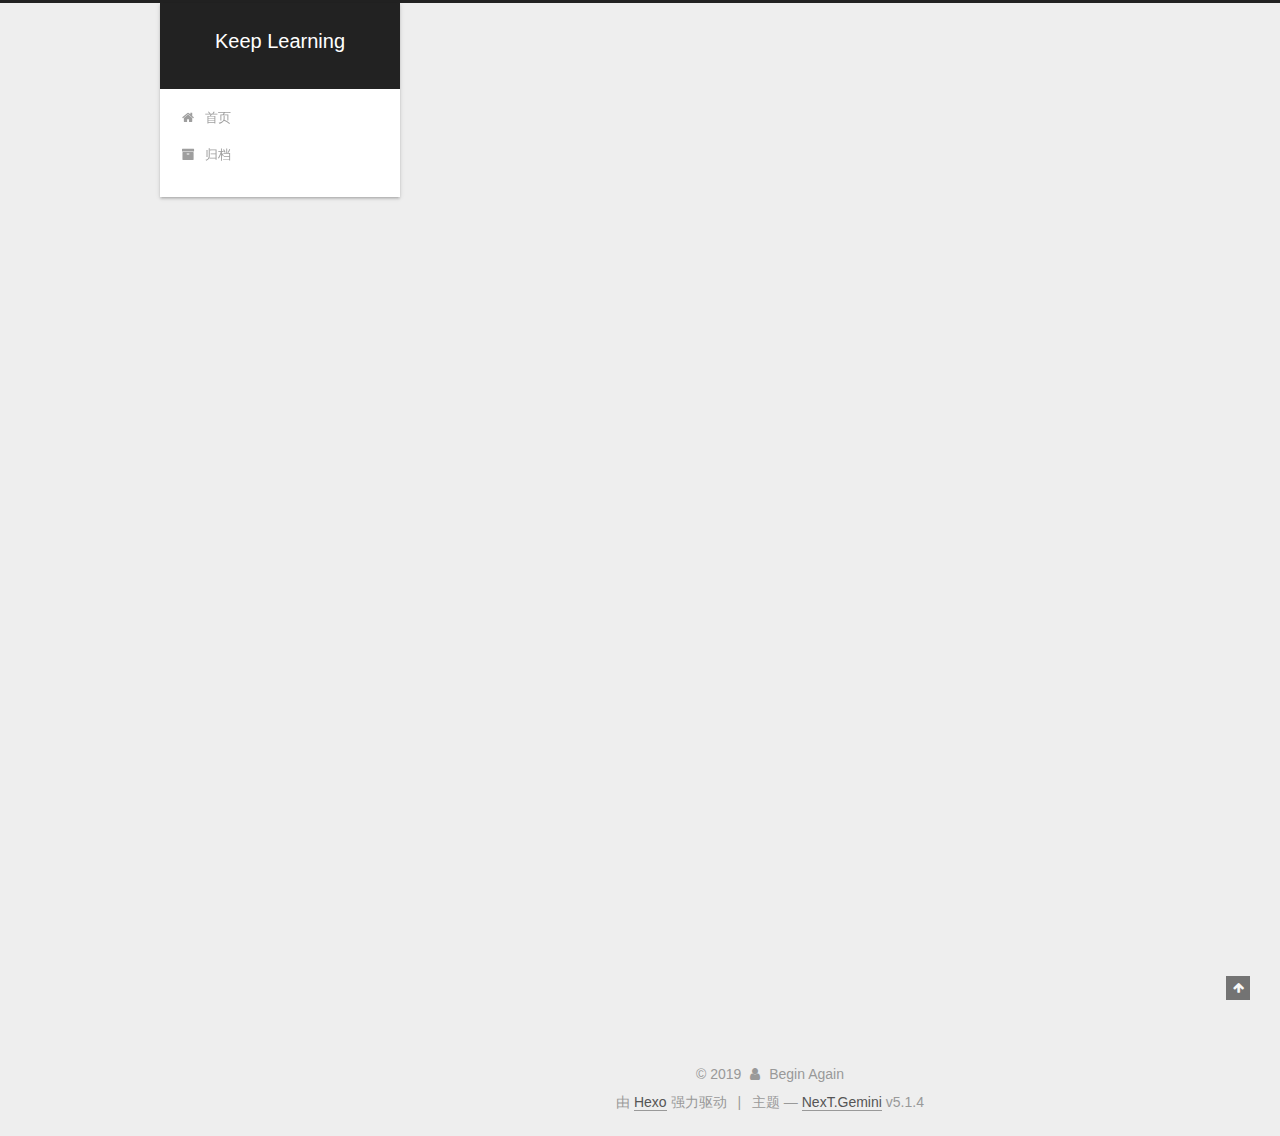
<file: index.html>
<!DOCTYPE html>



  


<html class="theme-next gemini use-motion" lang="zh-Hans">
<head><meta name="generator" content="Hexo 3.8.0">
  <meta charset="UTF-8">
<meta http-equiv="X-UA-Compatible" content="IE=edge">
<meta name="viewport" content="width=device-width, initial-scale=1, maximum-scale=1">
<meta name="theme-color" content="#222">









<meta http-equiv="Cache-Control" content="no-transform">
<meta http-equiv="Cache-Control" content="no-siteapp">
















  
  
  <link href="/lib/fancybox/source/jquery.fancybox.css?v=2.1.5" rel="stylesheet" type="text/css">







<link href="/lib/font-awesome/css/font-awesome.min.css?v=4.6.2" rel="stylesheet" type="text/css">

<link href="/css/main.css?v=5.1.4" rel="stylesheet" type="text/css">


  <link rel="apple-touch-icon" sizes="180x180" href="/images/apple-touch-icon-next.png?v=5.1.4">


  <link rel="icon" type="image/png" sizes="32x32" href="/images/favicon-32x32-next.png?v=5.1.4">


  <link rel="icon" type="image/png" sizes="16x16" href="/images/favicon-16x16-next.png?v=5.1.4">


  <link rel="mask-icon" href="/images/logo.svg?v=5.1.4" color="#222">





  <meta name="keywords" content="Hexo, NexT">










<meta name="keywords" content="Life, Art">
<meta property="og:type" content="website">
<meta property="og:title" content="Keep Learning">
<meta property="og:url" content="http://yoursite.com/index.html">
<meta property="og:site_name" content="Keep Learning">
<meta property="og:locale" content="zh-Hans">
<meta name="twitter:card" content="summary">
<meta name="twitter:title" content="Keep Learning">



<script type="text/javascript" id="hexo.configurations">
  var NexT = window.NexT || {};
  var CONFIG = {
    root: '/',
    scheme: 'Gemini',
    version: '5.1.4',
    sidebar: {"position":"left","display":"post","offset":12,"b2t":false,"scrollpercent":false,"onmobile":false},
    fancybox: true,
    tabs: true,
    motion: {"enable":true,"async":false,"transition":{"post_block":"fadeIn","post_header":"slideDownIn","post_body":"slideDownIn","coll_header":"slideLeftIn","sidebar":"slideUpIn"}},
    duoshuo: {
      userId: '0',
      author: '博主'
    },
    algolia: {
      applicationID: '',
      apiKey: '',
      indexName: '',
      hits: {"per_page":10},
      labels: {"input_placeholder":"Search for Posts","hits_empty":"We didn't find any results for the search: ${query}","hits_stats":"${hits} results found in ${time} ms"}
    }
  };
</script>



  <link rel="canonical" href="http://yoursite.com/">





  <title>Keep Learning</title>
  








</head>

<body itemscope itemtype="http://schema.org/WebPage" lang="zh-Hans">

  
  
    
  

  <div class="container sidebar-position-left 
  page-home">
    <div class="headband"></div>

    <header id="header" class="header" itemscope itemtype="http://schema.org/WPHeader">
      <div class="header-inner"><div class="site-brand-wrapper">
  <div class="site-meta ">
    

    <div class="custom-logo-site-title">
      <a href="/" class="brand" rel="start">
        <span class="logo-line-before"><i></i></span>
        <span class="site-title">Keep Learning</span>
        <span class="logo-line-after"><i></i></span>
      </a>
    </div>
      
        <p class="site-subtitle"></p>
      
  </div>

  <div class="site-nav-toggle">
    <button>
      <span class="btn-bar"></span>
      <span class="btn-bar"></span>
      <span class="btn-bar"></span>
    </button>
  </div>
</div>

<nav class="site-nav">
  

  
    <ul id="menu" class="menu">
      
        
        <li class="menu-item menu-item-home">
          <a href="/" rel="section">
            
              <i class="menu-item-icon fa fa-fw fa-home"></i> <br>
            
            首页
          </a>
        </li>
      
        
        <li class="menu-item menu-item-archives">
          <a href="/archives/" rel="section">
            
              <i class="menu-item-icon fa fa-fw fa-archive"></i> <br>
            
            归档
          </a>
        </li>
      

      
    </ul>
  

  
</nav>



 </div>
    </header>

    <main id="main" class="main">
      <div class="main-inner">
        <div class="content-wrap">
          <div id="content" class="content">
            
  <section id="posts" class="posts-expand">
    
      

  

  
  
  

  <article class="post post-type-normal" itemscope itemtype="http://schema.org/Article">
  
  
  
  <div class="post-block">
    <link itemprop="mainEntityOfPage" href="http://yoursite.com/2019/05/27/hello-world/">

    <span hidden itemprop="author" itemscope itemtype="http://schema.org/Person">
      <meta itemprop="name" content="Begin Again">
      <meta itemprop="description" content>
      <meta itemprop="image" content="/images/avatar.gif">
    </span>

    <span hidden itemprop="publisher" itemscope itemtype="http://schema.org/Organization">
      <meta itemprop="name" content="Keep Learning">
    </span>

    
      <header class="post-header">

        
        
          <h1 class="post-title" itemprop="name headline">
                
                <a class="post-title-link" href="/2019/05/27/hello-world/" itemprop="url">Hello World</a></h1>
        

        <div class="post-meta">
          <span class="post-time">
            
              <span class="post-meta-item-icon">
                <i class="fa fa-calendar-o"></i>
              </span>
              
                <span class="post-meta-item-text">发表于</span>
              
              <time title="创建于" itemprop="dateCreated datePublished" datetime="2019-05-27T12:15:58+08:00">
                2019-05-27
              </time>
            

            

            
          </span>

          

          
            
          

          
          

          

          

          

        </div>
      </header>
    

    
    
    
    <div class="post-body" itemprop="articleBody">

      
      

      
        
          
            <p>Welcome to <a href="https://hexo.io/" target="_blank" rel="noopener">Hexo</a>! This is your very first post. Check <a href="https://hexo.io/docs/" target="_blank" rel="noopener">documentation</a> for more info. If you get any problems when using Hexo, you can find the answer in <a href="https://hexo.io/docs/troubleshooting.html" target="_blank" rel="noopener">troubleshooting</a> or you can ask me on <a href="https://github.com/hexojs/hexo/issues" target="_blank" rel="noopener">GitHub</a>.</p>
<h2 id="Quick-Start"><a href="#Quick-Start" class="headerlink" title="Quick Start"></a>Quick Start</h2><h3 id="Create-a-new-post"><a href="#Create-a-new-post" class="headerlink" title="Create a new post"></a>Create a new post</h3><figure class="highlight bash"><table><tr><td class="gutter"><pre><span class="line">1</span><br></pre></td><td class="code"><pre><span class="line">$ hexo new <span class="string">"My New Post"</span></span><br></pre></td></tr></table></figure>
<p>More info: <a href="https://hexo.io/docs/writing.html" target="_blank" rel="noopener">Writing</a></p>
<h3 id="Run-server"><a href="#Run-server" class="headerlink" title="Run server"></a>Run server</h3><figure class="highlight bash"><table><tr><td class="gutter"><pre><span class="line">1</span><br></pre></td><td class="code"><pre><span class="line">$ hexo server</span><br></pre></td></tr></table></figure>
<p>More info: <a href="https://hexo.io/docs/server.html" target="_blank" rel="noopener">Server</a></p>
<h3 id="Generate-static-files"><a href="#Generate-static-files" class="headerlink" title="Generate static files"></a>Generate static files</h3><figure class="highlight bash"><table><tr><td class="gutter"><pre><span class="line">1</span><br></pre></td><td class="code"><pre><span class="line">$ hexo generate</span><br></pre></td></tr></table></figure>
<p>More info: <a href="https://hexo.io/docs/generating.html" target="_blank" rel="noopener">Generating</a></p>
<h3 id="Deploy-to-remote-sites"><a href="#Deploy-to-remote-sites" class="headerlink" title="Deploy to remote sites"></a>Deploy to remote sites</h3><figure class="highlight bash"><table><tr><td class="gutter"><pre><span class="line">1</span><br></pre></td><td class="code"><pre><span class="line">$ hexo deploy</span><br></pre></td></tr></table></figure>
<p>More info: <a href="https://hexo.io/docs/deployment.html" target="_blank" rel="noopener">Deployment</a></p>

          
        
      
    </div>
    
    
    

    

    

    

    <footer class="post-footer">
      

      

      

      
      
        <div class="post-eof"></div>
      
    </footer>
  </div>
  
  
  
  </article>


    
  </section>

  


          </div>
          


          

        </div>
        
          
  
  <div class="sidebar-toggle">
    <div class="sidebar-toggle-line-wrap">
      <span class="sidebar-toggle-line sidebar-toggle-line-first"></span>
      <span class="sidebar-toggle-line sidebar-toggle-line-middle"></span>
      <span class="sidebar-toggle-line sidebar-toggle-line-last"></span>
    </div>
  </div>

  <aside id="sidebar" class="sidebar">
    
    <div class="sidebar-inner">

      

      

      <section class="site-overview-wrap sidebar-panel sidebar-panel-active">
        <div class="site-overview">
          <div class="site-author motion-element" itemprop="author" itemscope itemtype="http://schema.org/Person">
            
              <p class="site-author-name" itemprop="name">Begin Again</p>
              <p class="site-description motion-element" itemprop="description"></p>
          </div>

          <nav class="site-state motion-element">

            
              <div class="site-state-item site-state-posts">
              
                <a href="/archives/">
              
                  <span class="site-state-item-count">1</span>
                  <span class="site-state-item-name">日志</span>
                </a>
              </div>
            

            

            

          </nav>

          

          

          
          

          
          

          

        </div>
      </section>

      

      

    </div>
  </aside>


        
      </div>
    </main>

    <footer id="footer" class="footer">
      <div class="footer-inner">
        <div class="copyright">&copy; <span itemprop="copyrightYear">2019</span>
  <span class="with-love">
    <i class="fa fa-user"></i>
  </span>
  <span class="author" itemprop="copyrightHolder">Begin Again</span>

  
</div>


  <div class="powered-by">由 <a class="theme-link" target="_blank" href="https://hexo.io">Hexo</a> 强力驱动</div>



  <span class="post-meta-divider">|</span>



  <div class="theme-info">主题 &mdash; <a class="theme-link" target="_blank" href="https://github.com/iissnan/hexo-theme-next">NexT.Gemini</a> v5.1.4</div>




        







        
      </div>
    </footer>

    
      <div class="back-to-top">
        <i class="fa fa-arrow-up"></i>
        
      </div>
    

    

  </div>

  

<script type="text/javascript">
  if (Object.prototype.toString.call(window.Promise) !== '[object Function]') {
    window.Promise = null;
  }
</script>









  












  
  
    <script type="text/javascript" src="/lib/jquery/index.js?v=2.1.3"></script>
  

  
  
    <script type="text/javascript" src="/lib/fastclick/lib/fastclick.min.js?v=1.0.6"></script>
  

  
  
    <script type="text/javascript" src="/lib/jquery_lazyload/jquery.lazyload.js?v=1.9.7"></script>
  

  
  
    <script type="text/javascript" src="/lib/velocity/velocity.min.js?v=1.2.1"></script>
  

  
  
    <script type="text/javascript" src="/lib/velocity/velocity.ui.min.js?v=1.2.1"></script>
  

  
  
    <script type="text/javascript" src="/lib/fancybox/source/jquery.fancybox.pack.js?v=2.1.5"></script>
  


  


  <script type="text/javascript" src="/js/src/utils.js?v=5.1.4"></script>

  <script type="text/javascript" src="/js/src/motion.js?v=5.1.4"></script>



  
  


  <script type="text/javascript" src="/js/src/affix.js?v=5.1.4"></script>

  <script type="text/javascript" src="/js/src/schemes/pisces.js?v=5.1.4"></script>



  

  


  <script type="text/javascript" src="/js/src/bootstrap.js?v=5.1.4"></script>



  


  




	





  





  












  





  

  

  

  
  

  

  

  

</body>
</html>
</file>
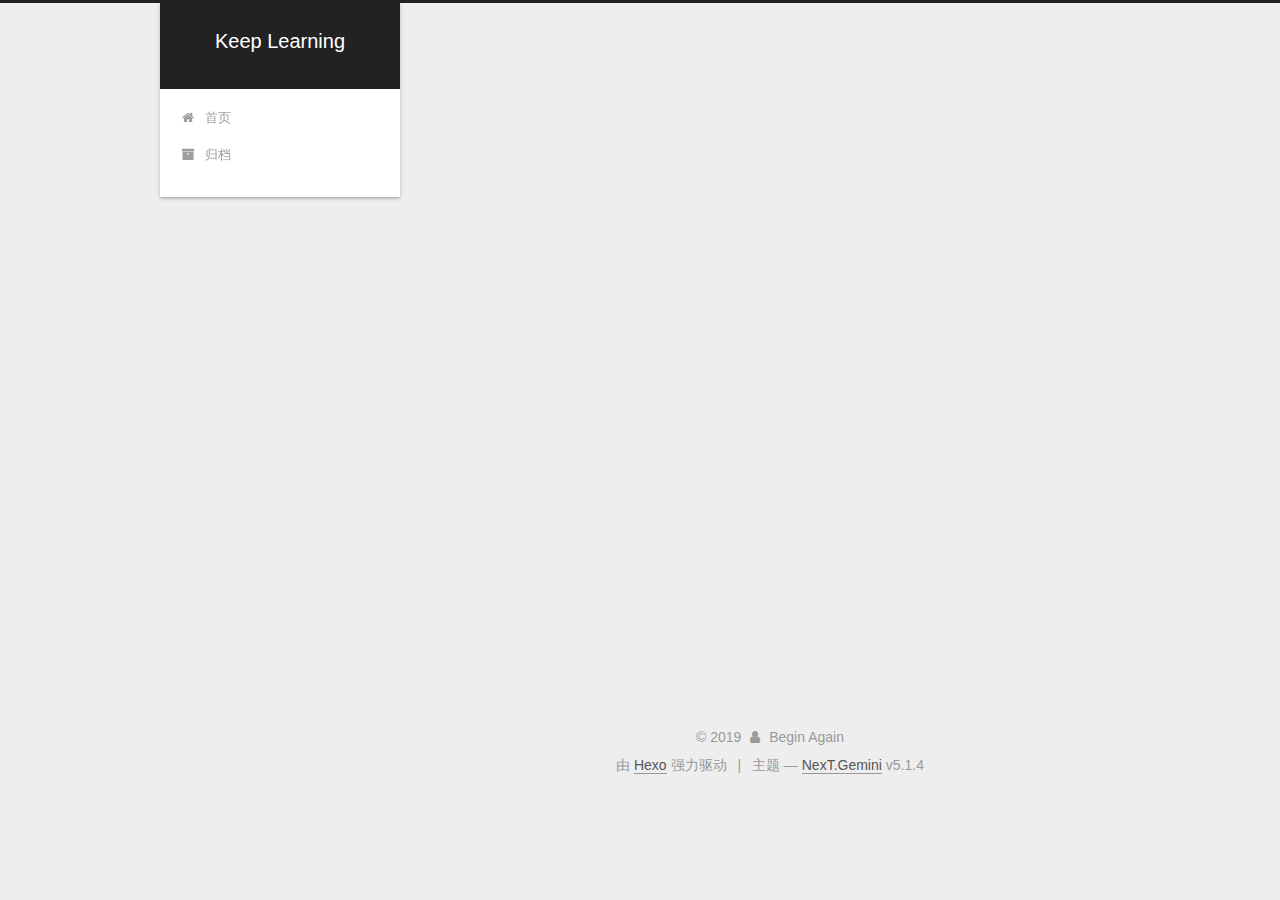
<file: archives/index.html>
<!DOCTYPE html>



  


<html class="theme-next gemini use-motion" lang="zh-Hans">
<head><meta name="generator" content="Hexo 3.8.0">
  <meta charset="UTF-8">
<meta http-equiv="X-UA-Compatible" content="IE=edge">
<meta name="viewport" content="width=device-width, initial-scale=1, maximum-scale=1">
<meta name="theme-color" content="#222">









<meta http-equiv="Cache-Control" content="no-transform">
<meta http-equiv="Cache-Control" content="no-siteapp">
















  
  
  <link href="/lib/fancybox/source/jquery.fancybox.css?v=2.1.5" rel="stylesheet" type="text/css">







<link href="/lib/font-awesome/css/font-awesome.min.css?v=4.6.2" rel="stylesheet" type="text/css">

<link href="/css/main.css?v=5.1.4" rel="stylesheet" type="text/css">


  <link rel="apple-touch-icon" sizes="180x180" href="/images/apple-touch-icon-next.png?v=5.1.4">


  <link rel="icon" type="image/png" sizes="32x32" href="/images/favicon-32x32-next.png?v=5.1.4">


  <link rel="icon" type="image/png" sizes="16x16" href="/images/favicon-16x16-next.png?v=5.1.4">


  <link rel="mask-icon" href="/images/logo.svg?v=5.1.4" color="#222">





  <meta name="keywords" content="Hexo, NexT">










<meta name="keywords" content="Life, Art">
<meta property="og:type" content="website">
<meta property="og:title" content="Keep Learning">
<meta property="og:url" content="http://yoursite.com/archives/index.html">
<meta property="og:site_name" content="Keep Learning">
<meta property="og:locale" content="zh-Hans">
<meta name="twitter:card" content="summary">
<meta name="twitter:title" content="Keep Learning">



<script type="text/javascript" id="hexo.configurations">
  var NexT = window.NexT || {};
  var CONFIG = {
    root: '/',
    scheme: 'Gemini',
    version: '5.1.4',
    sidebar: {"position":"left","display":"post","offset":12,"b2t":false,"scrollpercent":false,"onmobile":false},
    fancybox: true,
    tabs: true,
    motion: {"enable":true,"async":false,"transition":{"post_block":"fadeIn","post_header":"slideDownIn","post_body":"slideDownIn","coll_header":"slideLeftIn","sidebar":"slideUpIn"}},
    duoshuo: {
      userId: '0',
      author: '博主'
    },
    algolia: {
      applicationID: '',
      apiKey: '',
      indexName: '',
      hits: {"per_page":10},
      labels: {"input_placeholder":"Search for Posts","hits_empty":"We didn't find any results for the search: ${query}","hits_stats":"${hits} results found in ${time} ms"}
    }
  };
</script>



  <link rel="canonical" href="http://yoursite.com/archives/">





  <title>归档 | Keep Learning</title>
  








</head>

<body itemscope itemtype="http://schema.org/WebPage" lang="zh-Hans">

  
  
    
  

  <div class="container sidebar-position-left page-archive">
    <div class="headband"></div>

    <header id="header" class="header" itemscope itemtype="http://schema.org/WPHeader">
      <div class="header-inner"><div class="site-brand-wrapper">
  <div class="site-meta ">
    

    <div class="custom-logo-site-title">
      <a href="/" class="brand" rel="start">
        <span class="logo-line-before"><i></i></span>
        <span class="site-title">Keep Learning</span>
        <span class="logo-line-after"><i></i></span>
      </a>
    </div>
      
        <p class="site-subtitle"></p>
      
  </div>

  <div class="site-nav-toggle">
    <button>
      <span class="btn-bar"></span>
      <span class="btn-bar"></span>
      <span class="btn-bar"></span>
    </button>
  </div>
</div>

<nav class="site-nav">
  

  
    <ul id="menu" class="menu">
      
        
        <li class="menu-item menu-item-home">
          <a href="/" rel="section">
            
              <i class="menu-item-icon fa fa-fw fa-home"></i> <br>
            
            首页
          </a>
        </li>
      
        
        <li class="menu-item menu-item-archives">
          <a href="/archives/" rel="section">
            
              <i class="menu-item-icon fa fa-fw fa-archive"></i> <br>
            
            归档
          </a>
        </li>
      

      
    </ul>
  

  
</nav>



 </div>
    </header>

    <main id="main" class="main">
      <div class="main-inner">
        <div class="content-wrap">
          <div id="content" class="content">
            

  
  
  
  <div class="post-block archive">
    <div id="posts" class="posts-collapse">
      <span class="archive-move-on"></span>

      <span class="archive-page-counter">
        
        
        
          
        
        嗯..! 目前共计 1 篇日志。 继续努力。
      </span>

      

        
        
        

        
          
          <div class="collection-title">
            <h1 class="archive-year" id="archive-year-2019">2019</h1>
          </div>
        
        

        

  <article class="post post-type-normal" itemscope itemtype="http://schema.org/Article">
    <header class="post-header">

      <h2 class="post-title">
        
            <a class="post-title-link" href="/2019/05/27/hello-world/" itemprop="url">
              
                <span itemprop="name">Hello World</span>
              
            </a>
        
      </h2>

      <div class="post-meta">
        <time class="post-time" itemprop="dateCreated" datetime="2019-05-27T12:15:58+08:00" content="2019-05-27">
          05-27
        </time>
      </div>

    </header>
  </article>



      

    </div>
  </div>
  
  
  

  



          </div>
          


          

        </div>
        
          
  
  <div class="sidebar-toggle">
    <div class="sidebar-toggle-line-wrap">
      <span class="sidebar-toggle-line sidebar-toggle-line-first"></span>
      <span class="sidebar-toggle-line sidebar-toggle-line-middle"></span>
      <span class="sidebar-toggle-line sidebar-toggle-line-last"></span>
    </div>
  </div>

  <aside id="sidebar" class="sidebar">
    
    <div class="sidebar-inner">

      

      

      <section class="site-overview-wrap sidebar-panel sidebar-panel-active">
        <div class="site-overview">
          <div class="site-author motion-element" itemprop="author" itemscope itemtype="http://schema.org/Person">
            
              <p class="site-author-name" itemprop="name">Begin Again</p>
              <p class="site-description motion-element" itemprop="description"></p>
          </div>

          <nav class="site-state motion-element">

            
              <div class="site-state-item site-state-posts">
              
                <a href="/archives/">
              
                  <span class="site-state-item-count">1</span>
                  <span class="site-state-item-name">日志</span>
                </a>
              </div>
            

            

            

          </nav>

          

          

          
          

          
          

          

        </div>
      </section>

      

      

    </div>
  </aside>


        
      </div>
    </main>

    <footer id="footer" class="footer">
      <div class="footer-inner">
        <div class="copyright">&copy; <span itemprop="copyrightYear">2019</span>
  <span class="with-love">
    <i class="fa fa-user"></i>
  </span>
  <span class="author" itemprop="copyrightHolder">Begin Again</span>

  
</div>


  <div class="powered-by">由 <a class="theme-link" target="_blank" href="https://hexo.io">Hexo</a> 强力驱动</div>



  <span class="post-meta-divider">|</span>



  <div class="theme-info">主题 &mdash; <a class="theme-link" target="_blank" href="https://github.com/iissnan/hexo-theme-next">NexT.Gemini</a> v5.1.4</div>




        







        
      </div>
    </footer>

    
      <div class="back-to-top">
        <i class="fa fa-arrow-up"></i>
        
      </div>
    

    

  </div>

  

<script type="text/javascript">
  if (Object.prototype.toString.call(window.Promise) !== '[object Function]') {
    window.Promise = null;
  }
</script>









  












  
  
    <script type="text/javascript" src="/lib/jquery/index.js?v=2.1.3"></script>
  

  
  
    <script type="text/javascript" src="/lib/fastclick/lib/fastclick.min.js?v=1.0.6"></script>
  

  
  
    <script type="text/javascript" src="/lib/jquery_lazyload/jquery.lazyload.js?v=1.9.7"></script>
  

  
  
    <script type="text/javascript" src="/lib/velocity/velocity.min.js?v=1.2.1"></script>
  

  
  
    <script type="text/javascript" src="/lib/velocity/velocity.ui.min.js?v=1.2.1"></script>
  

  
  
    <script type="text/javascript" src="/lib/fancybox/source/jquery.fancybox.pack.js?v=2.1.5"></script>
  


  


  <script type="text/javascript" src="/js/src/utils.js?v=5.1.4"></script>

  <script type="text/javascript" src="/js/src/motion.js?v=5.1.4"></script>



  
  


  <script type="text/javascript" src="/js/src/affix.js?v=5.1.4"></script>

  <script type="text/javascript" src="/js/src/schemes/pisces.js?v=5.1.4"></script>



  

  


  <script type="text/javascript" src="/js/src/bootstrap.js?v=5.1.4"></script>



  


  




	





  





  












  





  

  

  

  
  

  

  

  

</body>
</html>
</file>
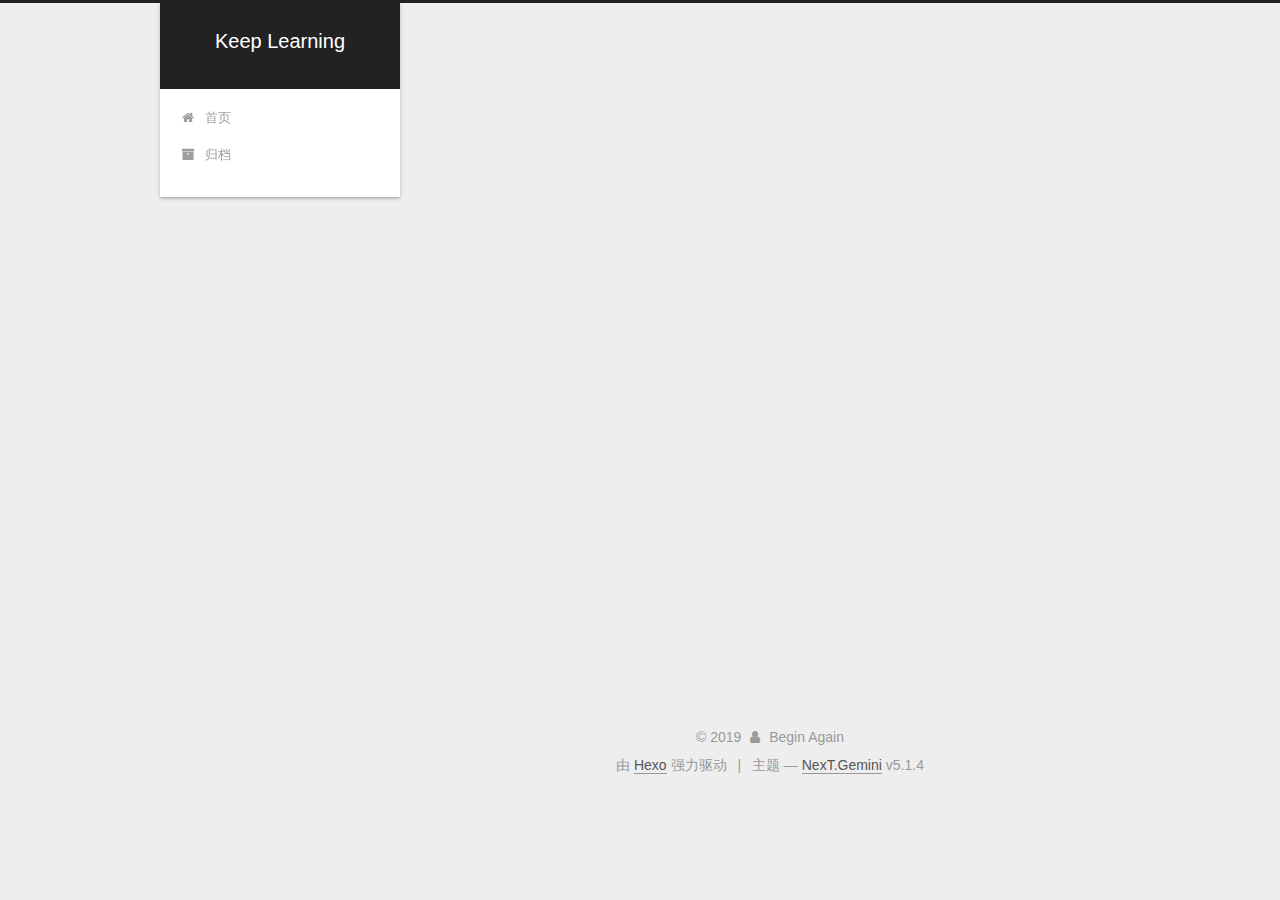
<file: archives/2019/index.html>
<!DOCTYPE html>



  


<html class="theme-next gemini use-motion" lang="zh-Hans">
<head><meta name="generator" content="Hexo 3.8.0">
  <meta charset="UTF-8">
<meta http-equiv="X-UA-Compatible" content="IE=edge">
<meta name="viewport" content="width=device-width, initial-scale=1, maximum-scale=1">
<meta name="theme-color" content="#222">









<meta http-equiv="Cache-Control" content="no-transform">
<meta http-equiv="Cache-Control" content="no-siteapp">
















  
  
  <link href="/lib/fancybox/source/jquery.fancybox.css?v=2.1.5" rel="stylesheet" type="text/css">







<link href="/lib/font-awesome/css/font-awesome.min.css?v=4.6.2" rel="stylesheet" type="text/css">

<link href="/css/main.css?v=5.1.4" rel="stylesheet" type="text/css">


  <link rel="apple-touch-icon" sizes="180x180" href="/images/apple-touch-icon-next.png?v=5.1.4">


  <link rel="icon" type="image/png" sizes="32x32" href="/images/favicon-32x32-next.png?v=5.1.4">


  <link rel="icon" type="image/png" sizes="16x16" href="/images/favicon-16x16-next.png?v=5.1.4">


  <link rel="mask-icon" href="/images/logo.svg?v=5.1.4" color="#222">





  <meta name="keywords" content="Hexo, NexT">










<meta name="keywords" content="Life, Art">
<meta property="og:type" content="website">
<meta property="og:title" content="Keep Learning">
<meta property="og:url" content="http://yoursite.com/archives/2019/index.html">
<meta property="og:site_name" content="Keep Learning">
<meta property="og:locale" content="zh-Hans">
<meta name="twitter:card" content="summary">
<meta name="twitter:title" content="Keep Learning">



<script type="text/javascript" id="hexo.configurations">
  var NexT = window.NexT || {};
  var CONFIG = {
    root: '/',
    scheme: 'Gemini',
    version: '5.1.4',
    sidebar: {"position":"left","display":"post","offset":12,"b2t":false,"scrollpercent":false,"onmobile":false},
    fancybox: true,
    tabs: true,
    motion: {"enable":true,"async":false,"transition":{"post_block":"fadeIn","post_header":"slideDownIn","post_body":"slideDownIn","coll_header":"slideLeftIn","sidebar":"slideUpIn"}},
    duoshuo: {
      userId: '0',
      author: '博主'
    },
    algolia: {
      applicationID: '',
      apiKey: '',
      indexName: '',
      hits: {"per_page":10},
      labels: {"input_placeholder":"Search for Posts","hits_empty":"We didn't find any results for the search: ${query}","hits_stats":"${hits} results found in ${time} ms"}
    }
  };
</script>



  <link rel="canonical" href="http://yoursite.com/archives/2019/">





  <title>归档 | Keep Learning</title>
  








</head>

<body itemscope itemtype="http://schema.org/WebPage" lang="zh-Hans">

  
  
    
  

  <div class="container sidebar-position-left page-archive">
    <div class="headband"></div>

    <header id="header" class="header" itemscope itemtype="http://schema.org/WPHeader">
      <div class="header-inner"><div class="site-brand-wrapper">
  <div class="site-meta ">
    

    <div class="custom-logo-site-title">
      <a href="/" class="brand" rel="start">
        <span class="logo-line-before"><i></i></span>
        <span class="site-title">Keep Learning</span>
        <span class="logo-line-after"><i></i></span>
      </a>
    </div>
      
        <p class="site-subtitle"></p>
      
  </div>

  <div class="site-nav-toggle">
    <button>
      <span class="btn-bar"></span>
      <span class="btn-bar"></span>
      <span class="btn-bar"></span>
    </button>
  </div>
</div>

<nav class="site-nav">
  

  
    <ul id="menu" class="menu">
      
        
        <li class="menu-item menu-item-home">
          <a href="/" rel="section">
            
              <i class="menu-item-icon fa fa-fw fa-home"></i> <br>
            
            首页
          </a>
        </li>
      
        
        <li class="menu-item menu-item-archives">
          <a href="/archives/" rel="section">
            
              <i class="menu-item-icon fa fa-fw fa-archive"></i> <br>
            
            归档
          </a>
        </li>
      

      
    </ul>
  

  
</nav>



 </div>
    </header>

    <main id="main" class="main">
      <div class="main-inner">
        <div class="content-wrap">
          <div id="content" class="content">
            

  
  
  
  <div class="post-block archive">
    <div id="posts" class="posts-collapse">
      <span class="archive-move-on"></span>

      <span class="archive-page-counter">
        
        
        
          
        
        嗯..! 目前共计 1 篇日志。 继续努力。
      </span>

      

        
        
        

        
          
          <div class="collection-title">
            <h1 class="archive-year" id="archive-year-2019">2019</h1>
          </div>
        
        

        

  <article class="post post-type-normal" itemscope itemtype="http://schema.org/Article">
    <header class="post-header">

      <h2 class="post-title">
        
            <a class="post-title-link" href="/2019/05/27/hello-world/" itemprop="url">
              
                <span itemprop="name">Hello World</span>
              
            </a>
        
      </h2>

      <div class="post-meta">
        <time class="post-time" itemprop="dateCreated" datetime="2019-05-27T12:15:58+08:00" content="2019-05-27">
          05-27
        </time>
      </div>

    </header>
  </article>



      

    </div>
  </div>
  
  
  

  



          </div>
          


          

        </div>
        
          
  
  <div class="sidebar-toggle">
    <div class="sidebar-toggle-line-wrap">
      <span class="sidebar-toggle-line sidebar-toggle-line-first"></span>
      <span class="sidebar-toggle-line sidebar-toggle-line-middle"></span>
      <span class="sidebar-toggle-line sidebar-toggle-line-last"></span>
    </div>
  </div>

  <aside id="sidebar" class="sidebar">
    
    <div class="sidebar-inner">

      

      

      <section class="site-overview-wrap sidebar-panel sidebar-panel-active">
        <div class="site-overview">
          <div class="site-author motion-element" itemprop="author" itemscope itemtype="http://schema.org/Person">
            
              <p class="site-author-name" itemprop="name">Begin Again</p>
              <p class="site-description motion-element" itemprop="description"></p>
          </div>

          <nav class="site-state motion-element">

            
              <div class="site-state-item site-state-posts">
              
                <a href="/archives/">
              
                  <span class="site-state-item-count">1</span>
                  <span class="site-state-item-name">日志</span>
                </a>
              </div>
            

            

            

          </nav>

          

          

          
          

          
          

          

        </div>
      </section>

      

      

    </div>
  </aside>


        
      </div>
    </main>

    <footer id="footer" class="footer">
      <div class="footer-inner">
        <div class="copyright">&copy; <span itemprop="copyrightYear">2019</span>
  <span class="with-love">
    <i class="fa fa-user"></i>
  </span>
  <span class="author" itemprop="copyrightHolder">Begin Again</span>

  
</div>


  <div class="powered-by">由 <a class="theme-link" target="_blank" href="https://hexo.io">Hexo</a> 强力驱动</div>



  <span class="post-meta-divider">|</span>



  <div class="theme-info">主题 &mdash; <a class="theme-link" target="_blank" href="https://github.com/iissnan/hexo-theme-next">NexT.Gemini</a> v5.1.4</div>




        







        
      </div>
    </footer>

    
      <div class="back-to-top">
        <i class="fa fa-arrow-up"></i>
        
      </div>
    

    

  </div>

  

<script type="text/javascript">
  if (Object.prototype.toString.call(window.Promise) !== '[object Function]') {
    window.Promise = null;
  }
</script>









  












  
  
    <script type="text/javascript" src="/lib/jquery/index.js?v=2.1.3"></script>
  

  
  
    <script type="text/javascript" src="/lib/fastclick/lib/fastclick.min.js?v=1.0.6"></script>
  

  
  
    <script type="text/javascript" src="/lib/jquery_lazyload/jquery.lazyload.js?v=1.9.7"></script>
  

  
  
    <script type="text/javascript" src="/lib/velocity/velocity.min.js?v=1.2.1"></script>
  

  
  
    <script type="text/javascript" src="/lib/velocity/velocity.ui.min.js?v=1.2.1"></script>
  

  
  
    <script type="text/javascript" src="/lib/fancybox/source/jquery.fancybox.pack.js?v=2.1.5"></script>
  


  


  <script type="text/javascript" src="/js/src/utils.js?v=5.1.4"></script>

  <script type="text/javascript" src="/js/src/motion.js?v=5.1.4"></script>



  
  


  <script type="text/javascript" src="/js/src/affix.js?v=5.1.4"></script>

  <script type="text/javascript" src="/js/src/schemes/pisces.js?v=5.1.4"></script>



  

  


  <script type="text/javascript" src="/js/src/bootstrap.js?v=5.1.4"></script>



  


  




	





  





  












  





  

  

  

  
  

  

  

  

</body>
</html>
</file>
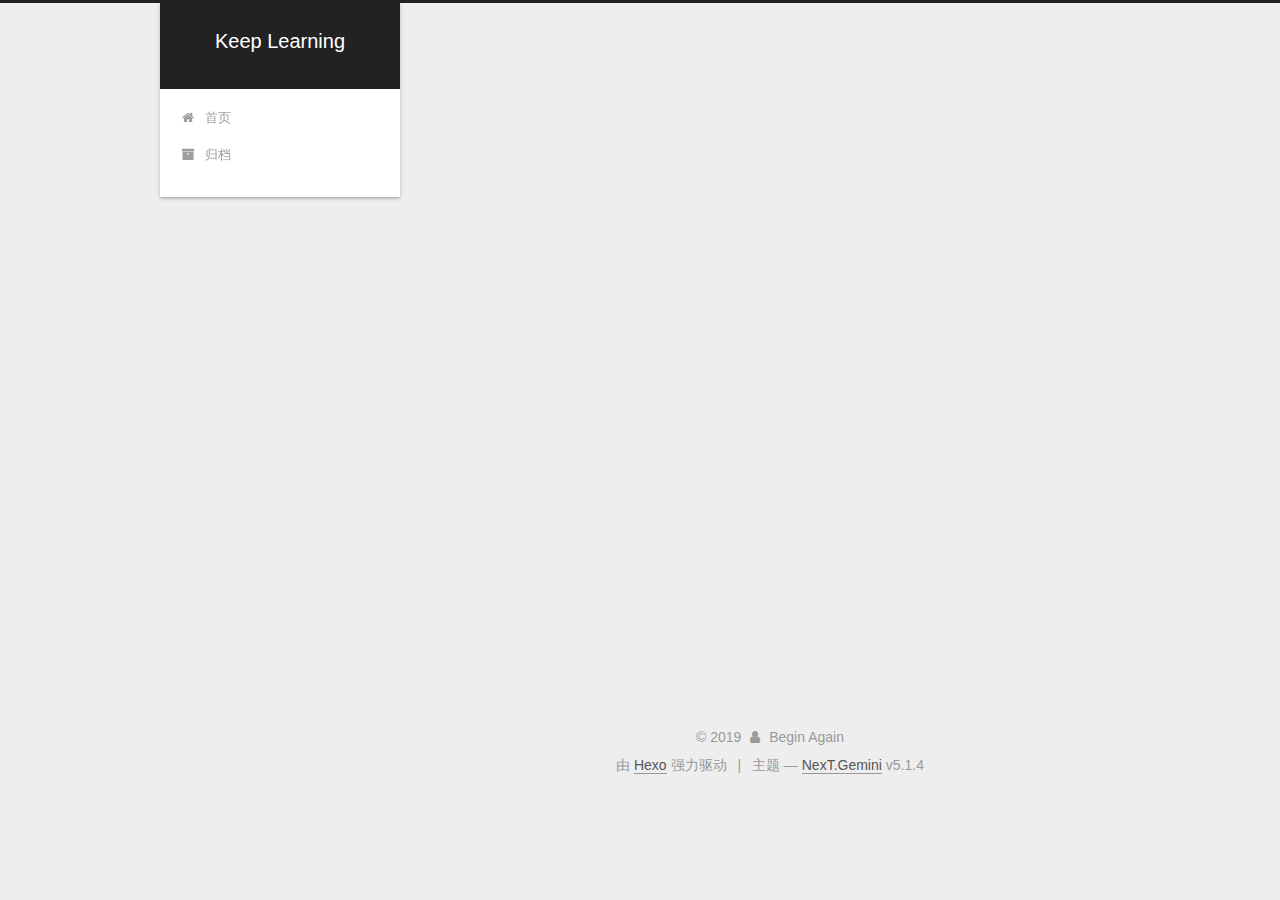
<file: archives/2019/05/index.html>
<!DOCTYPE html>



  


<html class="theme-next gemini use-motion" lang="zh-Hans">
<head><meta name="generator" content="Hexo 3.8.0">
  <meta charset="UTF-8">
<meta http-equiv="X-UA-Compatible" content="IE=edge">
<meta name="viewport" content="width=device-width, initial-scale=1, maximum-scale=1">
<meta name="theme-color" content="#222">









<meta http-equiv="Cache-Control" content="no-transform">
<meta http-equiv="Cache-Control" content="no-siteapp">
















  
  
  <link href="/lib/fancybox/source/jquery.fancybox.css?v=2.1.5" rel="stylesheet" type="text/css">







<link href="/lib/font-awesome/css/font-awesome.min.css?v=4.6.2" rel="stylesheet" type="text/css">

<link href="/css/main.css?v=5.1.4" rel="stylesheet" type="text/css">


  <link rel="apple-touch-icon" sizes="180x180" href="/images/apple-touch-icon-next.png?v=5.1.4">


  <link rel="icon" type="image/png" sizes="32x32" href="/images/favicon-32x32-next.png?v=5.1.4">


  <link rel="icon" type="image/png" sizes="16x16" href="/images/favicon-16x16-next.png?v=5.1.4">


  <link rel="mask-icon" href="/images/logo.svg?v=5.1.4" color="#222">





  <meta name="keywords" content="Hexo, NexT">










<meta name="keywords" content="Life, Art">
<meta property="og:type" content="website">
<meta property="og:title" content="Keep Learning">
<meta property="og:url" content="http://yoursite.com/archives/2019/05/index.html">
<meta property="og:site_name" content="Keep Learning">
<meta property="og:locale" content="zh-Hans">
<meta name="twitter:card" content="summary">
<meta name="twitter:title" content="Keep Learning">



<script type="text/javascript" id="hexo.configurations">
  var NexT = window.NexT || {};
  var CONFIG = {
    root: '/',
    scheme: 'Gemini',
    version: '5.1.4',
    sidebar: {"position":"left","display":"post","offset":12,"b2t":false,"scrollpercent":false,"onmobile":false},
    fancybox: true,
    tabs: true,
    motion: {"enable":true,"async":false,"transition":{"post_block":"fadeIn","post_header":"slideDownIn","post_body":"slideDownIn","coll_header":"slideLeftIn","sidebar":"slideUpIn"}},
    duoshuo: {
      userId: '0',
      author: '博主'
    },
    algolia: {
      applicationID: '',
      apiKey: '',
      indexName: '',
      hits: {"per_page":10},
      labels: {"input_placeholder":"Search for Posts","hits_empty":"We didn't find any results for the search: ${query}","hits_stats":"${hits} results found in ${time} ms"}
    }
  };
</script>



  <link rel="canonical" href="http://yoursite.com/archives/2019/05/">





  <title>归档 | Keep Learning</title>
  








</head>

<body itemscope itemtype="http://schema.org/WebPage" lang="zh-Hans">

  
  
    
  

  <div class="container sidebar-position-left page-archive">
    <div class="headband"></div>

    <header id="header" class="header" itemscope itemtype="http://schema.org/WPHeader">
      <div class="header-inner"><div class="site-brand-wrapper">
  <div class="site-meta ">
    

    <div class="custom-logo-site-title">
      <a href="/" class="brand" rel="start">
        <span class="logo-line-before"><i></i></span>
        <span class="site-title">Keep Learning</span>
        <span class="logo-line-after"><i></i></span>
      </a>
    </div>
      
        <p class="site-subtitle"></p>
      
  </div>

  <div class="site-nav-toggle">
    <button>
      <span class="btn-bar"></span>
      <span class="btn-bar"></span>
      <span class="btn-bar"></span>
    </button>
  </div>
</div>

<nav class="site-nav">
  

  
    <ul id="menu" class="menu">
      
        
        <li class="menu-item menu-item-home">
          <a href="/" rel="section">
            
              <i class="menu-item-icon fa fa-fw fa-home"></i> <br>
            
            首页
          </a>
        </li>
      
        
        <li class="menu-item menu-item-archives">
          <a href="/archives/" rel="section">
            
              <i class="menu-item-icon fa fa-fw fa-archive"></i> <br>
            
            归档
          </a>
        </li>
      

      
    </ul>
  

  
</nav>



 </div>
    </header>

    <main id="main" class="main">
      <div class="main-inner">
        <div class="content-wrap">
          <div id="content" class="content">
            

  
  
  
  <div class="post-block archive">
    <div id="posts" class="posts-collapse">
      <span class="archive-move-on"></span>

      <span class="archive-page-counter">
        
        
        
          
        
        嗯..! 目前共计 1 篇日志。 继续努力。
      </span>

      

        
        
        

        
          
          <div class="collection-title">
            <h1 class="archive-year" id="archive-year-2019">2019</h1>
          </div>
        
        

        

  <article class="post post-type-normal" itemscope itemtype="http://schema.org/Article">
    <header class="post-header">

      <h2 class="post-title">
        
            <a class="post-title-link" href="/2019/05/27/hello-world/" itemprop="url">
              
                <span itemprop="name">Hello World</span>
              
            </a>
        
      </h2>

      <div class="post-meta">
        <time class="post-time" itemprop="dateCreated" datetime="2019-05-27T12:15:58+08:00" content="2019-05-27">
          05-27
        </time>
      </div>

    </header>
  </article>



      

    </div>
  </div>
  
  
  

  



          </div>
          


          

        </div>
        
          
  
  <div class="sidebar-toggle">
    <div class="sidebar-toggle-line-wrap">
      <span class="sidebar-toggle-line sidebar-toggle-line-first"></span>
      <span class="sidebar-toggle-line sidebar-toggle-line-middle"></span>
      <span class="sidebar-toggle-line sidebar-toggle-line-last"></span>
    </div>
  </div>

  <aside id="sidebar" class="sidebar">
    
    <div class="sidebar-inner">

      

      

      <section class="site-overview-wrap sidebar-panel sidebar-panel-active">
        <div class="site-overview">
          <div class="site-author motion-element" itemprop="author" itemscope itemtype="http://schema.org/Person">
            
              <p class="site-author-name" itemprop="name">Begin Again</p>
              <p class="site-description motion-element" itemprop="description"></p>
          </div>

          <nav class="site-state motion-element">

            
              <div class="site-state-item site-state-posts">
              
                <a href="/archives/">
              
                  <span class="site-state-item-count">1</span>
                  <span class="site-state-item-name">日志</span>
                </a>
              </div>
            

            

            

          </nav>

          

          

          
          

          
          

          

        </div>
      </section>

      

      

    </div>
  </aside>


        
      </div>
    </main>

    <footer id="footer" class="footer">
      <div class="footer-inner">
        <div class="copyright">&copy; <span itemprop="copyrightYear">2019</span>
  <span class="with-love">
    <i class="fa fa-user"></i>
  </span>
  <span class="author" itemprop="copyrightHolder">Begin Again</span>

  
</div>


  <div class="powered-by">由 <a class="theme-link" target="_blank" href="https://hexo.io">Hexo</a> 强力驱动</div>



  <span class="post-meta-divider">|</span>



  <div class="theme-info">主题 &mdash; <a class="theme-link" target="_blank" href="https://github.com/iissnan/hexo-theme-next">NexT.Gemini</a> v5.1.4</div>




        







        
      </div>
    </footer>

    
      <div class="back-to-top">
        <i class="fa fa-arrow-up"></i>
        
      </div>
    

    

  </div>

  

<script type="text/javascript">
  if (Object.prototype.toString.call(window.Promise) !== '[object Function]') {
    window.Promise = null;
  }
</script>









  












  
  
    <script type="text/javascript" src="/lib/jquery/index.js?v=2.1.3"></script>
  

  
  
    <script type="text/javascript" src="/lib/fastclick/lib/fastclick.min.js?v=1.0.6"></script>
  

  
  
    <script type="text/javascript" src="/lib/jquery_lazyload/jquery.lazyload.js?v=1.9.7"></script>
  

  
  
    <script type="text/javascript" src="/lib/velocity/velocity.min.js?v=1.2.1"></script>
  

  
  
    <script type="text/javascript" src="/lib/velocity/velocity.ui.min.js?v=1.2.1"></script>
  

  
  
    <script type="text/javascript" src="/lib/fancybox/source/jquery.fancybox.pack.js?v=2.1.5"></script>
  


  


  <script type="text/javascript" src="/js/src/utils.js?v=5.1.4"></script>

  <script type="text/javascript" src="/js/src/motion.js?v=5.1.4"></script>



  
  


  <script type="text/javascript" src="/js/src/affix.js?v=5.1.4"></script>

  <script type="text/javascript" src="/js/src/schemes/pisces.js?v=5.1.4"></script>



  

  


  <script type="text/javascript" src="/js/src/bootstrap.js?v=5.1.4"></script>



  


  




	





  





  












  





  

  

  

  
  

  

  

  

</body>
</html>
</file>
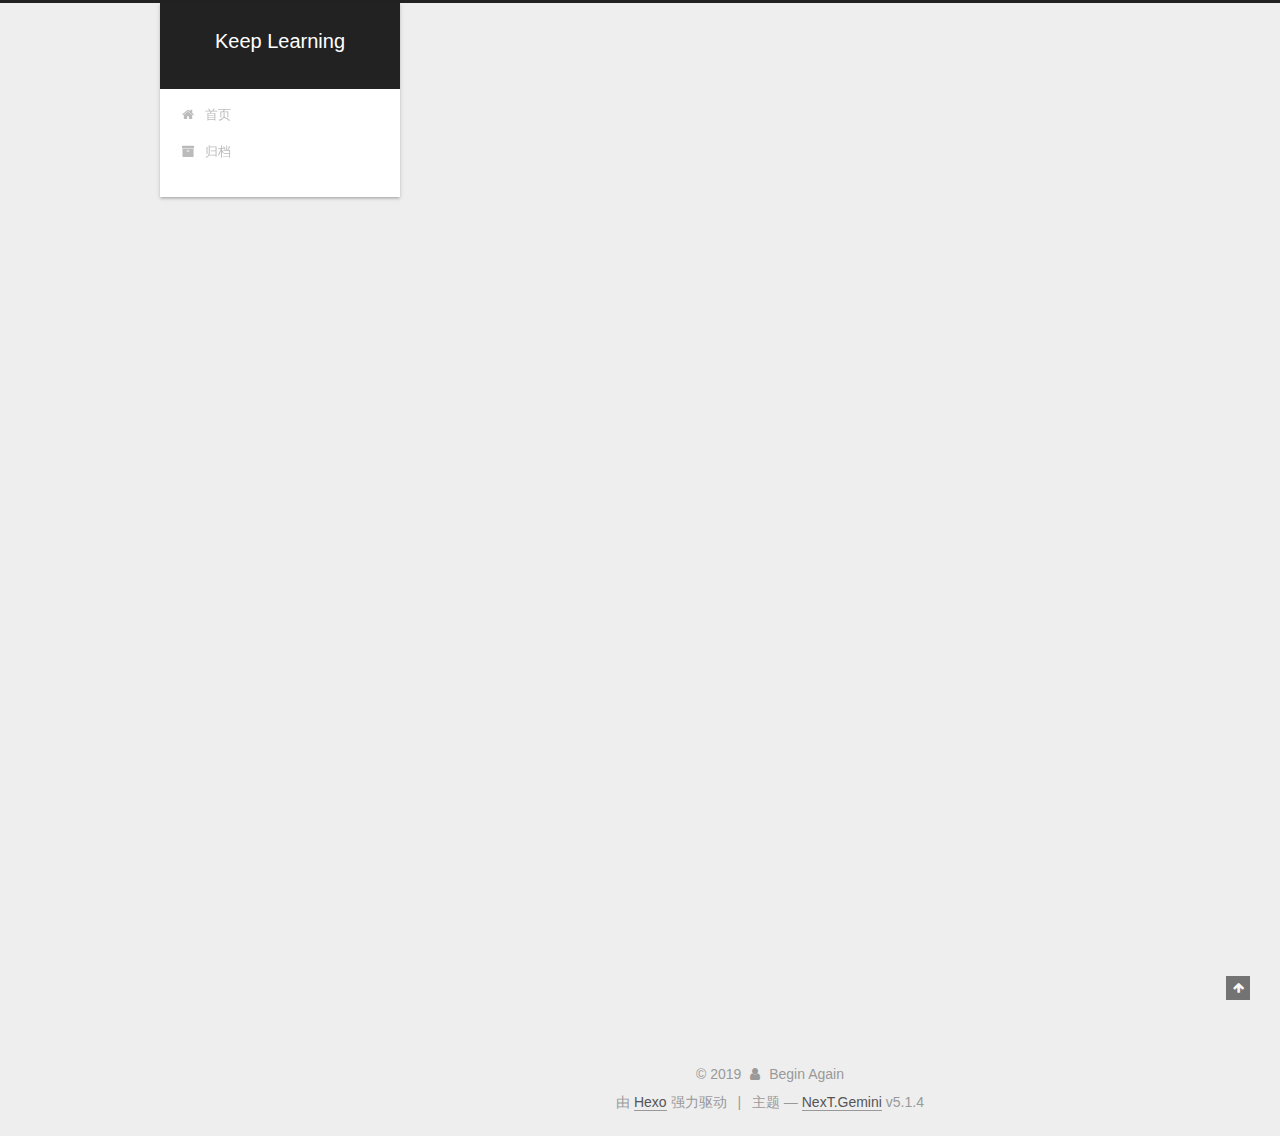
<file: 2019/05/27/hello-world/index.html>
<!DOCTYPE html>



  


<html class="theme-next gemini use-motion" lang="zh-Hans">
<head><meta name="generator" content="Hexo 3.8.0">
  <meta charset="UTF-8">
<meta http-equiv="X-UA-Compatible" content="IE=edge">
<meta name="viewport" content="width=device-width, initial-scale=1, maximum-scale=1">
<meta name="theme-color" content="#222">









<meta http-equiv="Cache-Control" content="no-transform">
<meta http-equiv="Cache-Control" content="no-siteapp">
















  
  
  <link href="/lib/fancybox/source/jquery.fancybox.css?v=2.1.5" rel="stylesheet" type="text/css">







<link href="/lib/font-awesome/css/font-awesome.min.css?v=4.6.2" rel="stylesheet" type="text/css">

<link href="/css/main.css?v=5.1.4" rel="stylesheet" type="text/css">


  <link rel="apple-touch-icon" sizes="180x180" href="/images/apple-touch-icon-next.png?v=5.1.4">


  <link rel="icon" type="image/png" sizes="32x32" href="/images/favicon-32x32-next.png?v=5.1.4">


  <link rel="icon" type="image/png" sizes="16x16" href="/images/favicon-16x16-next.png?v=5.1.4">


  <link rel="mask-icon" href="/images/logo.svg?v=5.1.4" color="#222">





  <meta name="keywords" content="Hexo, NexT">










<meta name="description" content="Welcome to Hexo! This is your very first post. Check documentation for more info. If you get any problems when using Hexo, you can find the answer in troubleshooting or you can ask me on GitHub. Quick">
<meta name="keywords" content="Life, Art">
<meta property="og:type" content="article">
<meta property="og:title" content="Hello World">
<meta property="og:url" content="http://yoursite.com/2019/05/27/hello-world/index.html">
<meta property="og:site_name" content="Keep Learning">
<meta property="og:description" content="Welcome to Hexo! This is your very first post. Check documentation for more info. If you get any problems when using Hexo, you can find the answer in troubleshooting or you can ask me on GitHub. Quick">
<meta property="og:locale" content="zh-Hans">
<meta property="og:updated_time" content="2019-05-27T04:15:58.368Z">
<meta name="twitter:card" content="summary">
<meta name="twitter:title" content="Hello World">
<meta name="twitter:description" content="Welcome to Hexo! This is your very first post. Check documentation for more info. If you get any problems when using Hexo, you can find the answer in troubleshooting or you can ask me on GitHub. Quick">



<script type="text/javascript" id="hexo.configurations">
  var NexT = window.NexT || {};
  var CONFIG = {
    root: '/',
    scheme: 'Gemini',
    version: '5.1.4',
    sidebar: {"position":"left","display":"post","offset":12,"b2t":false,"scrollpercent":false,"onmobile":false},
    fancybox: true,
    tabs: true,
    motion: {"enable":true,"async":false,"transition":{"post_block":"fadeIn","post_header":"slideDownIn","post_body":"slideDownIn","coll_header":"slideLeftIn","sidebar":"slideUpIn"}},
    duoshuo: {
      userId: '0',
      author: '博主'
    },
    algolia: {
      applicationID: '',
      apiKey: '',
      indexName: '',
      hits: {"per_page":10},
      labels: {"input_placeholder":"Search for Posts","hits_empty":"We didn't find any results for the search: ${query}","hits_stats":"${hits} results found in ${time} ms"}
    }
  };
</script>



  <link rel="canonical" href="http://yoursite.com/2019/05/27/hello-world/">





  <title>Hello World | Keep Learning</title>
  








</head>

<body itemscope itemtype="http://schema.org/WebPage" lang="zh-Hans">

  
  
    
  

  <div class="container sidebar-position-left page-post-detail">
    <div class="headband"></div>

    <header id="header" class="header" itemscope itemtype="http://schema.org/WPHeader">
      <div class="header-inner"><div class="site-brand-wrapper">
  <div class="site-meta ">
    

    <div class="custom-logo-site-title">
      <a href="/" class="brand" rel="start">
        <span class="logo-line-before"><i></i></span>
        <span class="site-title">Keep Learning</span>
        <span class="logo-line-after"><i></i></span>
      </a>
    </div>
      
        <p class="site-subtitle"></p>
      
  </div>

  <div class="site-nav-toggle">
    <button>
      <span class="btn-bar"></span>
      <span class="btn-bar"></span>
      <span class="btn-bar"></span>
    </button>
  </div>
</div>

<nav class="site-nav">
  

  
    <ul id="menu" class="menu">
      
        
        <li class="menu-item menu-item-home">
          <a href="/" rel="section">
            
              <i class="menu-item-icon fa fa-fw fa-home"></i> <br>
            
            首页
          </a>
        </li>
      
        
        <li class="menu-item menu-item-archives">
          <a href="/archives/" rel="section">
            
              <i class="menu-item-icon fa fa-fw fa-archive"></i> <br>
            
            归档
          </a>
        </li>
      

      
    </ul>
  

  
</nav>



 </div>
    </header>

    <main id="main" class="main">
      <div class="main-inner">
        <div class="content-wrap">
          <div id="content" class="content">
            

  <div id="posts" class="posts-expand">
    

  

  
  
  

  <article class="post post-type-normal" itemscope itemtype="http://schema.org/Article">
  
  
  
  <div class="post-block">
    <link itemprop="mainEntityOfPage" href="http://yoursite.com/2019/05/27/hello-world/">

    <span hidden itemprop="author" itemscope itemtype="http://schema.org/Person">
      <meta itemprop="name" content="Begin Again">
      <meta itemprop="description" content>
      <meta itemprop="image" content="/images/avatar.gif">
    </span>

    <span hidden itemprop="publisher" itemscope itemtype="http://schema.org/Organization">
      <meta itemprop="name" content="Keep Learning">
    </span>

    
      <header class="post-header">

        
        
          <h1 class="post-title" itemprop="name headline">Hello World</h1>
        

        <div class="post-meta">
          <span class="post-time">
            
              <span class="post-meta-item-icon">
                <i class="fa fa-calendar-o"></i>
              </span>
              
                <span class="post-meta-item-text">发表于</span>
              
              <time title="创建于" itemprop="dateCreated datePublished" datetime="2019-05-27T12:15:58+08:00">
                2019-05-27
              </time>
            

            

            
          </span>

          

          
            
          

          
          

          

          

          

        </div>
      </header>
    

    
    
    
    <div class="post-body" itemprop="articleBody">

      
      

      
        <p>Welcome to <a href="https://hexo.io/" target="_blank" rel="noopener">Hexo</a>! This is your very first post. Check <a href="https://hexo.io/docs/" target="_blank" rel="noopener">documentation</a> for more info. If you get any problems when using Hexo, you can find the answer in <a href="https://hexo.io/docs/troubleshooting.html" target="_blank" rel="noopener">troubleshooting</a> or you can ask me on <a href="https://github.com/hexojs/hexo/issues" target="_blank" rel="noopener">GitHub</a>.</p>
<h2 id="Quick-Start"><a href="#Quick-Start" class="headerlink" title="Quick Start"></a>Quick Start</h2><h3 id="Create-a-new-post"><a href="#Create-a-new-post" class="headerlink" title="Create a new post"></a>Create a new post</h3><figure class="highlight bash"><table><tr><td class="gutter"><pre><span class="line">1</span><br></pre></td><td class="code"><pre><span class="line">$ hexo new <span class="string">"My New Post"</span></span><br></pre></td></tr></table></figure>
<p>More info: <a href="https://hexo.io/docs/writing.html" target="_blank" rel="noopener">Writing</a></p>
<h3 id="Run-server"><a href="#Run-server" class="headerlink" title="Run server"></a>Run server</h3><figure class="highlight bash"><table><tr><td class="gutter"><pre><span class="line">1</span><br></pre></td><td class="code"><pre><span class="line">$ hexo server</span><br></pre></td></tr></table></figure>
<p>More info: <a href="https://hexo.io/docs/server.html" target="_blank" rel="noopener">Server</a></p>
<h3 id="Generate-static-files"><a href="#Generate-static-files" class="headerlink" title="Generate static files"></a>Generate static files</h3><figure class="highlight bash"><table><tr><td class="gutter"><pre><span class="line">1</span><br></pre></td><td class="code"><pre><span class="line">$ hexo generate</span><br></pre></td></tr></table></figure>
<p>More info: <a href="https://hexo.io/docs/generating.html" target="_blank" rel="noopener">Generating</a></p>
<h3 id="Deploy-to-remote-sites"><a href="#Deploy-to-remote-sites" class="headerlink" title="Deploy to remote sites"></a>Deploy to remote sites</h3><figure class="highlight bash"><table><tr><td class="gutter"><pre><span class="line">1</span><br></pre></td><td class="code"><pre><span class="line">$ hexo deploy</span><br></pre></td></tr></table></figure>
<p>More info: <a href="https://hexo.io/docs/deployment.html" target="_blank" rel="noopener">Deployment</a></p>

      
    </div>
    
    
    

    

    

    

    <footer class="post-footer">
      

      
      
      

      

      
      
    </footer>
  </div>
  
  
  
  </article>



    <div class="post-spread">
      
    </div>
  </div>


          </div>
          


          

  



        </div>
        
          
  
  <div class="sidebar-toggle">
    <div class="sidebar-toggle-line-wrap">
      <span class="sidebar-toggle-line sidebar-toggle-line-first"></span>
      <span class="sidebar-toggle-line sidebar-toggle-line-middle"></span>
      <span class="sidebar-toggle-line sidebar-toggle-line-last"></span>
    </div>
  </div>

  <aside id="sidebar" class="sidebar">
    
    <div class="sidebar-inner">

      

      
        <ul class="sidebar-nav motion-element">
          <li class="sidebar-nav-toc sidebar-nav-active" data-target="post-toc-wrap">
            文章目录
          </li>
          <li class="sidebar-nav-overview" data-target="site-overview-wrap">
            站点概览
          </li>
        </ul>
      

      <section class="site-overview-wrap sidebar-panel">
        <div class="site-overview">
          <div class="site-author motion-element" itemprop="author" itemscope itemtype="http://schema.org/Person">
            
              <p class="site-author-name" itemprop="name">Begin Again</p>
              <p class="site-description motion-element" itemprop="description"></p>
          </div>

          <nav class="site-state motion-element">

            
              <div class="site-state-item site-state-posts">
              
                <a href="/archives/">
              
                  <span class="site-state-item-count">1</span>
                  <span class="site-state-item-name">日志</span>
                </a>
              </div>
            

            

            

          </nav>

          

          

          
          

          
          

          

        </div>
      </section>

      
      <!--noindex-->
        <section class="post-toc-wrap motion-element sidebar-panel sidebar-panel-active">
          <div class="post-toc">

            
              
            

            
              <div class="post-toc-content"><ol class="nav"><li class="nav-item nav-level-2"><a class="nav-link" href="#Quick-Start"><span class="nav-number">1.</span> <span class="nav-text">Quick Start</span></a><ol class="nav-child"><li class="nav-item nav-level-3"><a class="nav-link" href="#Create-a-new-post"><span class="nav-number">1.1.</span> <span class="nav-text">Create a new post</span></a></li><li class="nav-item nav-level-3"><a class="nav-link" href="#Run-server"><span class="nav-number">1.2.</span> <span class="nav-text">Run server</span></a></li><li class="nav-item nav-level-3"><a class="nav-link" href="#Generate-static-files"><span class="nav-number">1.3.</span> <span class="nav-text">Generate static files</span></a></li><li class="nav-item nav-level-3"><a class="nav-link" href="#Deploy-to-remote-sites"><span class="nav-number">1.4.</span> <span class="nav-text">Deploy to remote sites</span></a></li></ol></li></ol></div>
            

          </div>
        </section>
      <!--/noindex-->
      

      

    </div>
  </aside>


        
      </div>
    </main>

    <footer id="footer" class="footer">
      <div class="footer-inner">
        <div class="copyright">&copy; <span itemprop="copyrightYear">2019</span>
  <span class="with-love">
    <i class="fa fa-user"></i>
  </span>
  <span class="author" itemprop="copyrightHolder">Begin Again</span>

  
</div>


  <div class="powered-by">由 <a class="theme-link" target="_blank" href="https://hexo.io">Hexo</a> 强力驱动</div>



  <span class="post-meta-divider">|</span>



  <div class="theme-info">主题 &mdash; <a class="theme-link" target="_blank" href="https://github.com/iissnan/hexo-theme-next">NexT.Gemini</a> v5.1.4</div>




        







        
      </div>
    </footer>

    
      <div class="back-to-top">
        <i class="fa fa-arrow-up"></i>
        
      </div>
    

    

  </div>

  

<script type="text/javascript">
  if (Object.prototype.toString.call(window.Promise) !== '[object Function]') {
    window.Promise = null;
  }
</script>









  












  
  
    <script type="text/javascript" src="/lib/jquery/index.js?v=2.1.3"></script>
  

  
  
    <script type="text/javascript" src="/lib/fastclick/lib/fastclick.min.js?v=1.0.6"></script>
  

  
  
    <script type="text/javascript" src="/lib/jquery_lazyload/jquery.lazyload.js?v=1.9.7"></script>
  

  
  
    <script type="text/javascript" src="/lib/velocity/velocity.min.js?v=1.2.1"></script>
  

  
  
    <script type="text/javascript" src="/lib/velocity/velocity.ui.min.js?v=1.2.1"></script>
  

  
  
    <script type="text/javascript" src="/lib/fancybox/source/jquery.fancybox.pack.js?v=2.1.5"></script>
  


  


  <script type="text/javascript" src="/js/src/utils.js?v=5.1.4"></script>

  <script type="text/javascript" src="/js/src/motion.js?v=5.1.4"></script>



  
  


  <script type="text/javascript" src="/js/src/affix.js?v=5.1.4"></script>

  <script type="text/javascript" src="/js/src/schemes/pisces.js?v=5.1.4"></script>



  
  <script type="text/javascript" src="/js/src/scrollspy.js?v=5.1.4"></script>
<script type="text/javascript" src="/js/src/post-details.js?v=5.1.4"></script>



  


  <script type="text/javascript" src="/js/src/bootstrap.js?v=5.1.4"></script>



  


  




	





  





  












  





  

  

  

  
  

  

  

  

</body>
</html>
</file>
<file: css/main.css>
/* normalize.css v3.0.2 | MIT License | git.io/normalize */
html {
  font-family: sans-serif; /* 1 */
  -ms-text-size-adjust: 100%; /* 2 */
  -webkit-text-size-adjust: 100%; /* 2 */
}
body {
  margin: 0;
}
article,
aside,
details,
figcaption,
figure,
footer,
header,
hgroup,
main,
menu,
nav,
section,
summary {
  display: block;
}
audio,
canvas,
progress,
video {
  display: inline-block; /* 1 */
  vertical-align: baseline; /* 2 */
}
audio:not([controls]) {
  display: none;
  height: 0;
}
[hidden],
template {
  display: none;
}
a {
  background-color: transparent;
}
a:active,
a:hover {
  outline: 0;
}
abbr[title] {
  border-bottom: 1px dotted;
}
b,
strong {
  font-weight: bold;
}
dfn {
  font-style: italic;
}
h1 {
  font-size: 2em;
  margin: 0.67em 0;
}
mark {
  background: #ff0;
  color: #000;
}
small {
  font-size: 80%;
}
sub,
sup {
  font-size: 75%;
  line-height: 0;
  position: relative;
  vertical-align: baseline;
}
sup {
  top: -0.5em;
}
sub {
  bottom: -0.25em;
}
img {
  border: 0;
}
svg:not(:root) {
  overflow: hidden;
}
figure {
  margin: 1em 40px;
}
hr {
  -moz-box-sizing: content-box;
  box-sizing: content-box;
  height: 0;
}
pre {
  overflow: auto;
}
code,
kbd,
pre,
samp {
  font-family: monospace, monospace;
  font-size: 1em;
}
button,
input,
optgroup,
select,
textarea {
  color: inherit; /* 1 */
  font: inherit; /* 2 */
  margin: 0; /* 3 */
}
button {
  overflow: visible;
}
button,
select {
  text-transform: none;
}
button,
html input[type="button"],
input[type="reset"],
input[type="submit"] {
  -webkit-appearance: button; /* 2 */
  cursor: pointer; /* 3 */
}
button[disabled],
html input[disabled] {
  cursor: default;
}
button::-moz-focus-inner,
input::-moz-focus-inner {
  border: 0;
  padding: 0;
}
input {
  line-height: normal;
}
input[type="checkbox"],
input[type="radio"] {
  box-sizing: border-box; /* 1 */
  padding: 0; /* 2 */
}
input[type="number"]::-webkit-inner-spin-button,
input[type="number"]::-webkit-outer-spin-button {
  height: auto;
}
input[type="search"] {
  -webkit-appearance: textfield; /* 1 */
  -moz-box-sizing: content-box;
  -webkit-box-sizing: content-box; /* 2 */
  box-sizing: content-box;
}
input[type="search"]::-webkit-search-cancel-button,
input[type="search"]::-webkit-search-decoration {
  -webkit-appearance: none;
}
fieldset {
  border: 1px solid #c0c0c0;
  margin: 0 2px;
  padding: 0.35em 0.625em 0.75em;
}
legend {
  border: 0; /* 1 */
  padding: 0; /* 2 */
}
textarea {
  overflow: auto;
}
optgroup {
  font-weight: bold;
}
table {
  border-collapse: collapse;
  border-spacing: 0;
}
td,
th {
  padding: 0;
}
::selection {
  background: #262a30;
  color: #fff;
}
body {
  position: relative;
  font-family: 'Lato', "PingFang SC", "Microsoft YaHei", sans-serif;
  font-size: 14px;
  line-height: 2;
  color: #555;
  background: #eee;
}
@media (max-width: 767px) {
  body {
    padding-right: 0 !important;
  }
}
@media (min-width: 768px) and (max-width: 991px) {
  body {
    padding-right: 0 !important;
  }
}
@media (min-width: 1600px) {
  body {
    font-size: 16px;
  }
}
h1,
h2,
h3,
h4,
h5,
h6 {
  margin: 0;
  padding: 0;
  font-weight: bold;
  line-height: 1.5;
  font-family: 'Lato', "PingFang SC", "Microsoft YaHei", sans-serif;
}
h2,
h3,
h4,
h5,
h6 {
  margin: 20px 0 15px;
}
h1 {
  font-size: 22px;
}
@media (max-width: 767px) {
  h1 {
    font-size: 18px;
  }
}
h2 {
  font-size: 20px;
}
@media (max-width: 767px) {
  h2 {
    font-size: 16px;
  }
}
h3 {
  font-size: 18px;
}
@media (max-width: 767px) {
  h3 {
    font-size: 14px;
  }
}
h4 {
  font-size: 16px;
}
@media (max-width: 767px) {
  h4 {
    font-size: 12px;
  }
}
h5 {
  font-size: 14px;
}
@media (max-width: 767px) {
  h5 {
    font-size: 10px;
  }
}
h6 {
  font-size: 12px;
}
@media (max-width: 767px) {
  h6 {
    font-size: 8px;
  }
}
p {
  margin: 0 0 20px 0;
}
a {
  color: #555;
  text-decoration: none;
  outline: none;
  border-bottom: 1px solid #999;
  word-wrap: break-word;
}
a:hover {
  color: #222;
  border-bottom-color: #222;
}
blockquote {
  margin: 0;
  padding: 0;
}
img {
  display: block;
  margin: auto;
  max-width: 100%;
  height: auto;
}
hr {
  margin: 40px 0;
  height: 3px;
  border: none;
  background-color: #ddd;
  background-image: repeating-linear-gradient(-45deg, #fff, #fff 4px, transparent 4px, transparent 8px);
}
blockquote {
  padding: 0 15px;
  color: #666;
  border-left: 4px solid #ddd;
}
blockquote cite::before {
  content: "-";
  padding: 0 5px;
}
dt {
  font-weight: 700;
}
dd {
  margin: 0;
  padding: 0;
}
kbd {
  border: 1px solid #ccc;
  border-radius: 0.2em;
  box-shadow: 0.1em 0.1em 0.2em rgba(0,0,0,0.1);
  background-color: #f9f9f9;
  font-family: inherit;
  background-image: -webkit-linear-gradient(top, #eee, #fff, #eee);
  padding: 0.1em 0.3em;
  white-space: nowrap;
}
.text-left {
  text-align: left;
}
.text-center {
  text-align: center;
}
.text-right {
  text-align: right;
}
.text-justify {
  text-align: justify;
}
.text-nowrap {
  white-space: nowrap;
}
.text-lowercase {
  text-transform: lowercase;
}
.text-uppercase {
  text-transform: uppercase;
}
.text-capitalize {
  text-transform: capitalize;
}
.center-block {
  display: block;
  margin-left: auto;
  margin-right: auto;
}
.clearfix:before,
.clearfix:after {
  content: " ";
  display: table;
}
.clearfix:after {
  clear: both;
}
.pullquote {
  width: 45%;
}
.pullquote.left {
  float: left;
  margin-left: 5px;
  margin-right: 10px;
}
.pullquote.right {
  float: right;
  margin-left: 10px;
  margin-right: 5px;
}
.affix.affix.affix {
  position: fixed;
}
.translation {
  margin-top: -20px;
  font-size: 14px;
  color: #999;
}
.scrollbar-measure {
  width: 100px;
  height: 100px;
  overflow: scroll;
  position: absolute;
  top: -9999px;
}
.use-motion .motion-element {
  opacity: 0;
}
table {
  margin: 20px 0;
  width: 100%;
  border-collapse: collapse;
  border-spacing: 0;
  border: 1px solid #ddd;
  font-size: 14px;
  table-layout: fixed;
  word-wrap: break-all;
}
table>tbody>tr:nth-of-type(odd) {
  background-color: #f9f9f9;
}
table>tbody>tr:hover {
  background-color: #f5f5f5;
}
caption,
th,
td {
  padding: 8px;
  text-align: left;
  vertical-align: middle;
  font-weight: normal;
}
th,
td {
  border-bottom: 3px solid #ddd;
  border-right: 1px solid #eee;
}
th {
  padding-bottom: 10px;
  font-weight: 700;
}
td {
  border-bottom-width: 1px;
}
html,
body {
  height: 100%;
}
.container {
  position: relative;
  min-height: 100%;
}
.header-inner {
  margin: 0 auto;
  padding: 100px 0 70px;
  width: calc(100% - 252px);
}
@media (min-width: 1600px) {
  .container .header-inner {
    width: 900px;
  }
}
.main {
  padding-bottom: 150px;
}
.main-inner {
  margin: 0 auto;
  width: calc(100% - 252px);
}
@media (min-width: 1600px) {
  .container .main-inner {
    width: 900px;
  }
}
.footer {
  position: absolute;
  left: 0;
  bottom: 0;
  width: 100%;
  min-height: 50px;
}
.footer-inner {
  box-sizing: border-box;
  margin: 20px auto;
  width: calc(100% - 252px);
}
@media (min-width: 1600px) {
  .container .footer-inner {
    width: 900px;
  }
}
pre,
.highlight {
  overflow: auto;
  margin: 20px 0;
  padding: 0;
  font-size: 13px;
  color: #4d4d4c;
  background: #f7f7f7;
  line-height: 1.6;
}
pre,
code {
  font-family: consolas, Menlo, "PingFang SC", "Microsoft YaHei", monospace;
}
code {
  padding: 2px 4px;
  word-wrap: break-word;
  color: #555;
  background: #eee;
  border-radius: 3px;
  font-size: 13px;
}
pre {
  padding: 10px;
}
pre code {
  padding: 0;
  color: #4d4d4c;
  background: none;
  text-shadow: none;
}
.highlight {
  border-radius: 1px;
}
.highlight pre {
  border: none;
  margin: 0;
  padding: 10px 0;
}
.highlight table {
  margin: 0;
  width: auto;
  border: none;
}
.highlight td {
  border: none;
  padding: 0;
}
.highlight figcaption {
  font-size: 1em;
  color: #4d4d4c;
  line-height: 1em;
  margin-bottom: 1em;
}
.highlight figcaption:before,
.highlight figcaption:after {
  content: " ";
  display: table;
}
.highlight figcaption:after {
  clear: both;
}
.highlight figcaption a {
  float: right;
  color: #4d4d4c;
}
.highlight figcaption a:hover {
  border-bottom-color: #4d4d4c;
}
.highlight .gutter pre {
  padding-left: 10px;
  padding-right: 10px;
  color: #869194;
  text-align: right;
  background-color: #eff2f3;
}
.highlight .code pre {
  width: 100%;
  padding-left: 10px;
  padding-right: 10px;
  background-color: #f7f7f7;
}
.highlight .line {
  height: 20px;
}
.gutter {
  -webkit-user-select: none;
  -moz-user-select: none;
  -ms-user-select: none;
  user-select: none;
}
.gist table {
  width: auto;
}
.gist table td {
  border: none;
}
pre .deletion {
  background: #fdd;
}
pre .addition {
  background: #dfd;
}
pre .meta {
  color: #8959a8;
}
pre .comment {
  color: #8e908c;
}
pre .variable,
pre .attribute,
pre .tag,
pre .regexp,
pre .ruby .constant,
pre .xml .tag .title,
pre .xml .pi,
pre .xml .doctype,
pre .html .doctype,
pre .css .id,
pre .css .class,
pre .css .pseudo {
  color: #c82829;
}
pre .number,
pre .preprocessor,
pre .built_in,
pre .literal,
pre .params,
pre .constant,
pre .command {
  color: #f5871f;
}
pre .ruby .class .title,
pre .css .rules .attribute,
pre .string,
pre .value,
pre .inheritance,
pre .header,
pre .ruby .symbol,
pre .xml .cdata,
pre .special,
pre .number,
pre .formula {
  color: #718c00;
}
pre .title,
pre .css .hexcolor {
  color: #3e999f;
}
pre .function,
pre .python .decorator,
pre .python .title,
pre .ruby .function .title,
pre .ruby .title .keyword,
pre .perl .sub,
pre .javascript .title,
pre .coffeescript .title {
  color: #4271ae;
}
pre .keyword,
pre .javascript .function {
  color: #8959a8;
}
.full-image.full-image.full-image.full-image {
  border: none;
  max-width: 100%;
  width: auto;
  margin: 20px auto 25px;
}
@media (min-width: 992px) {
  .full-image.full-image.full-image.full-image {
    max-width: none;
    width: 118%;
    margin: 0 -9%;
  }
}
.blockquote-center,
.page-home .post-type-quote blockquote,
.page-post-detail .post-type-quote blockquote {
  position: relative;
  margin: 40px 0;
  padding: 0;
  border-left: none;
  text-align: center;
}
.blockquote-center::before,
.page-home .post-type-quote blockquote::before,
.page-post-detail .post-type-quote blockquote::before,
.blockquote-center::after,
.page-home .post-type-quote blockquote::after,
.page-post-detail .post-type-quote blockquote::after {
  position: absolute;
  content: ' ';
  display: block;
  width: 100%;
  height: 24px;
  opacity: 0.2;
  background-repeat: no-repeat;
  background-position: 0 -6px;
  background-size: 22px 22px;
}
.blockquote-center::before,
.page-home .post-type-quote blockquote::before,
.page-post-detail .post-type-quote blockquote::before {
  top: -20px;
  background-image: url("../images/quote-l.svg");
  border-top: 1px solid #ccc;
}
.blockquote-center::after,
.page-home .post-type-quote blockquote::after,
.page-post-detail .post-type-quote blockquote::after {
  bottom: -20px;
  background-image: url("../images/quote-r.svg");
  border-bottom: 1px solid #ccc;
  background-position: 100% 8px;
}
.blockquote-center p,
.page-home .post-type-quote blockquote p,
.page-post-detail .post-type-quote blockquote p,
.blockquote-center div,
.page-home .post-type-quote blockquote div,
.page-post-detail .post-type-quote blockquote div {
  text-align: center;
}
.post .post-body .group-picture img {
  box-sizing: border-box;
  padding: 0 3px;
  border: none;
}
.post .group-picture-row {
  overflow: hidden;
  margin-top: 6px;
}
.post .group-picture-row:first-child {
  margin-top: 0;
}
.post .group-picture-column {
  float: left;
}
.page-post-detail .post-body .group-picture-column {
  float: none;
  margin-top: 10px;
  width: auto !important;
}
.page-post-detail .post-body .group-picture-column img {
  margin: 0 auto;
}
.page-archive .group-picture-container {
  overflow: hidden;
}
.page-archive .group-picture-row {
  float: left;
}
.page-archive .group-picture-row:first-child {
  margin-top: 6px;
}
.page-archive .group-picture-column {
  max-width: 150px;
  max-height: 150px;
}
.post-body .note {
  position: relative;
  padding: 15px;
  margin-bottom: 20px;
  border: 1px solid #eee;
  border-left-width: 5px;
  border-radius: 3px;
}
.post-body .note h2,
.post-body .note h3,
.post-body .note h4,
.post-body .note h5,
.post-body .note h6 {
  margin-top: 0;
  margin-bottom: 0;
  border-bottom: initial;
  padding-top: 0 !important;
}
.post-body .note p:first-child,
.post-body .note ul:first-child,
.post-body .note ol:first-child,
.post-body .note table:first-child,
.post-body .note pre:first-child,
.post-body .note blockquote:first-child {
  margin-top: 0;
}
.post-body .note p:last-child,
.post-body .note ul:last-child,
.post-body .note ol:last-child,
.post-body .note table:last-child,
.post-body .note pre:last-child,
.post-body .note blockquote:last-child {
  margin-bottom: 0;
}
.post-body .note.default {
  border-left-color: #777;
}
.post-body .note.default h2,
.post-body .note.default h3,
.post-body .note.default h4,
.post-body .note.default h5,
.post-body .note.default h6 {
  color: #777;
}
.post-body .note.primary {
  border-left-color: #6f42c1;
}
.post-body .note.primary h2,
.post-body .note.primary h3,
.post-body .note.primary h4,
.post-body .note.primary h5,
.post-body .note.primary h6 {
  color: #6f42c1;
}
.post-body .note.info {
  border-left-color: #428bca;
}
.post-body .note.info h2,
.post-body .note.info h3,
.post-body .note.info h4,
.post-body .note.info h5,
.post-body .note.info h6 {
  color: #428bca;
}
.post-body .note.success {
  border-left-color: #5cb85c;
}
.post-body .note.success h2,
.post-body .note.success h3,
.post-body .note.success h4,
.post-body .note.success h5,
.post-body .note.success h6 {
  color: #5cb85c;
}
.post-body .note.warning {
  border-left-color: #f0ad4e;
}
.post-body .note.warning h2,
.post-body .note.warning h3,
.post-body .note.warning h4,
.post-body .note.warning h5,
.post-body .note.warning h6 {
  color: #f0ad4e;
}
.post-body .note.danger {
  border-left-color: #d9534f;
}
.post-body .note.danger h2,
.post-body .note.danger h3,
.post-body .note.danger h4,
.post-body .note.danger h5,
.post-body .note.danger h6 {
  color: #d9534f;
}
.post-body .label {
  display: inline;
  padding: 0 2px;
  white-space: nowrap;
}
.post-body .label.default {
  background-color: #f0f0f0;
}
.post-body .label.primary {
  background-color: #efe6f7;
}
.post-body .label.info {
  background-color: #e5f2f8;
}
.post-body .label.success {
  background-color: #e7f4e9;
}
.post-body .label.warning {
  background-color: #fcf6e1;
}
.post-body .label.danger {
  background-color: #fae8eb;
}
.post-body .tabs {
  position: relative;
  display: block;
  margin-bottom: 20px;
  padding-top: 10px;
}
.post-body .tabs ul.nav-tabs {
  margin: 0;
  padding: 0;
  display: flex;
  margin-bottom: -1px;
}
@media (max-width: 413px) {
  .post-body .tabs ul.nav-tabs {
    display: block;
    margin-bottom: 5px;
  }
}
.post-body .tabs ul.nav-tabs li.tab {
  list-style-type: none !important;
  margin: 0 0.25em 0 0;
  border-top: 3px solid transparent;
  border-left: 1px solid transparent;
  border-right: 1px solid transparent;
}
@media (max-width: 413px) {
  .post-body .tabs ul.nav-tabs li.tab {
    margin: initial;
    border-top: 1px solid transparent;
    border-left: 3px solid transparent;
    border-right: 1px solid transparent;
    border-bottom: 1px solid transparent;
  }
}
.post-body .tabs ul.nav-tabs li.tab a {
  outline: 0;
  border-bottom: initial;
  display: block;
  line-height: 1.8em;
  padding: 0.25em 0.75em;
  transition-duration: 0.2s;
  transition-timing-function: ease-out;
  transition-delay: 0s;
}
.post-body .tabs ul.nav-tabs li.tab a i {
  width: 1.285714285714286em;
}
.post-body .tabs ul.nav-tabs li.tab.active {
  border-top: 3px solid #fc6423;
  border-left: 1px solid #ddd;
  border-right: 1px solid #ddd;
  background-color: #fff;
}
@media (max-width: 413px) {
  .post-body .tabs ul.nav-tabs li.tab.active {
    border-top: 1px solid #ddd;
    border-left: 3px solid #fc6423;
    border-right: 1px solid #ddd;
    border-bottom: 1px solid #ddd;
  }
}
.post-body .tabs ul.nav-tabs li.tab.active a {
  cursor: default;
  color: #555;
}
.post-body .tabs .tab-content {
  background-color: #fff;
}
.post-body .tabs .tab-content .tab-pane {
  border: 1px solid #ddd;
  padding: 20px 20px 0 20px;
}
.post-body .tabs .tab-content .tab-pane:not(.active) {
  display: none !important;
}
.post-body .tabs .tab-content .tab-pane.active {
  display: block !important;
}
.btn {
  display: inline-block;
  padding: 0 20px;
  font-size: 14px;
  color: #555;
  background: #fff;
  border: 2px solid #555;
  text-decoration: none;
  border-radius: 2px;
  transition-property: background-color;
  transition-duration: 0.2s;
  transition-timing-function: ease-in-out;
  transition-delay: 0s;
  line-height: 2;
}
.btn:hover {
  border-color: #222;
  color: #fff;
  background: #222;
}
.btn +.btn {
  margin: 0 0 8px 8px;
}
.btn .fa-fw {
  width: 1.285714285714286em;
  text-align: left;
}
.btn-bar {
  display: block;
  width: 22px;
  height: 2px;
  background: #555;
  border-radius: 1px;
}
.btn-bar+.btn-bar {
  margin-top: 4px;
}
.pagination {
  margin: 120px 0 40px;
  text-align: center;
  border-top: 1px solid #eee;
}
.page-number-basic,
.pagination .prev,
.pagination .next,
.pagination .page-number,
.pagination .space {
  display: inline-block;
  position: relative;
  top: -1px;
  margin: 0 10px;
  padding: 0 11px;
}
@media (max-width: 767px) {
  .page-number-basic,
  .pagination .prev,
  .pagination .next,
  .pagination .page-number,
  .pagination .space {
    margin: 0 5px;
  }
}
.pagination .prev,
.pagination .next,
.pagination .page-number {
  border-bottom: 0;
  border-top: 1px solid #eee;
  transition-property: border-color;
  transition-duration: 0.2s;
  transition-timing-function: ease-in-out;
  transition-delay: 0s;
}
.pagination .prev:hover,
.pagination .next:hover,
.pagination .page-number:hover {
  border-top-color: #222;
}
.pagination .space {
  padding: 0;
  margin: 0;
}
.pagination .prev {
  margin-left: 0;
}
.pagination .next {
  margin-right: 0;
}
.pagination .page-number.current {
  color: #fff;
  background: #ccc;
  border-top-color: #ccc;
}
@media (max-width: 767px) {
  .pagination {
    border-top: none;
  }
  .pagination .prev,
  .pagination .next,
  .pagination .page-number {
    margin-bottom: 10px;
    border-top: 0;
    border-bottom: 1px solid #eee;
    padding: 0 10px;
  }
  .pagination .prev:hover,
  .pagination .next:hover,
  .pagination .page-number:hover {
    border-bottom-color: #222;
  }
}
.comments {
  margin: 60px 20px 0;
}
.tag-cloud {
  text-align: center;
}
.tag-cloud a {
  display: inline-block;
  margin: 10px;
}
.back-to-top {
  box-sizing: border-box;
  position: fixed;
  bottom: -100px;
  right: 30px;
  z-index: 1050;
  padding: 0 6px;
  width: 24px;
  background: #222;
  font-size: 12px;
  opacity: 0.6;
  color: #fff;
  cursor: pointer;
  text-align: center;
  -webkit-transform: translateZ(0);
  transition-property: bottom;
  transition-duration: 0.2s;
  transition-timing-function: ease-in-out;
  transition-delay: 0s;
}
@media (min-width: 768px) and (max-width: 991px) {
  .back-to-top {
    display: none !important;
  }
}
@media (max-width: 767px) {
  .back-to-top {
    display: none !important;
  }
}
.back-to-top.back-to-top-on {
  bottom: 30px;
}
.header {
  background: transparent;
}
.header-inner {
  position: relative;
}
.headband {
  height: 3px;
  background: #222;
}
.site-meta {
  margin: 0;
  text-align: center;
}
@media (max-width: 767px) {
  .site-meta {
    text-align: center;
  }
}
.brand {
  position: relative;
  display: inline-block;
  padding: 0 40px;
  color: #fff;
  background: #222;
  border-bottom: none;
}
.brand:hover {
  color: #fff;
}
.logo {
  display: inline-block;
  margin-right: 5px;
  line-height: 36px;
  vertical-align: top;
}
.site-title {
  display: inline-block;
  vertical-align: top;
  line-height: 36px;
  font-size: 20px;
  font-weight: normal;
  font-family: 'Lato', "PingFang SC", "Microsoft YaHei", sans-serif;
}
.site-subtitle {
  margin-top: 10px;
  font-size: 13px;
  color: #ddd;
}
.use-motion .brand {
  opacity: 0;
}
.use-motion .logo,
.use-motion .site-title,
.use-motion .site-subtitle {
  opacity: 0;
  position: relative;
  top: -10px;
}
.site-nav-toggle {
  display: none;
  position: absolute;
  top: 10px;
  left: 10px;
}
@media (max-width: 767px) {
  .site-nav-toggle {
    display: block;
  }
}
.site-nav-toggle button {
  margin-top: 2px;
  padding: 9px 10px;
  background: transparent;
  border: none;
}
@media (max-width: 767px) {
  .site-nav {
    display: none;
    margin: 0 -10px;
    padding: 0 10px;
    clear: both;
    border-top: 1px solid #ddd;
  }
}
@media (min-width: 768px) and (max-width: 991px) {
  .site-nav {
    display: block !important;
  }
}
@media (min-width: 992px) {
  .site-nav {
    display: block !important;
  }
}
.menu {
  margin-top: 20px;
  padding-left: 0;
  text-align: center;
}
.menu .menu-item {
  display: inline-block;
  margin: 0 10px;
  list-style: none;
}
@media screen and (max-width: 767px) {
  .menu .menu-item {
    margin-top: 10px;
  }
}
.menu .menu-item a {
  display: block;
  font-size: 13px;
  line-height: inherit;
  border-bottom: 1px solid transparent;
  transition-property: border-color;
  transition-duration: 0.2s;
  transition-timing-function: ease-in-out;
  transition-delay: 0s;
}
.menu .menu-item a:hover,
.menu-item-active a {
  border-bottom-color: #222;
}
.menu .menu-item .fa {
  margin-right: 5px;
}
.use-motion .menu-item {
  opacity: 0;
}
.post-body {
  font-family: 'Lato', "PingFang SC", "Microsoft YaHei", sans-serif;
}
@media (max-width: 767px) {
  .post-body {
    word-break: break-word;
  }
}
.post-body .fancybox img {
  display: block !important;
  margin: 0 auto;
  cursor: pointer;
  cursor: zoom-in;
  cursor: -webkit-zoom-in;
}
.post-body .image-caption,
.post-body .figure .caption {
  margin: -20px auto 15px;
  text-align: center;
  font-size: 14px;
  color: #999;
  font-weight: bold;
  line-height: 1;
}
.post-sticky-flag {
  display: inline-block;
  font-size: 16px;
  -ms-transform: rotate(30deg);
  -webkit-transform: rotate(30deg);
  -moz-transform: rotate(30deg);
  -ms-transform: rotate(30deg);
  -o-transform: rotate(30deg);
  transform: rotate(30deg);
}
.use-motion .post-block,
.use-motion .pagination,
.use-motion .comments {
  opacity: 0;
}
.use-motion .post-header {
  opacity: 0;
}
.use-motion .post-body {
  opacity: 0;
}
.use-motion .collection-title {
  opacity: 0;
}
.posts-expand {
  padding-top: 40px;
}
@media (max-width: 767px) {
  .posts-expand {
    margin: 0 20px;
  }
  .post-body pre .gutter pre {
    padding-right: 10px;
  }
  .post-body .highlight {
    margin-left: 0px;
    margin-right: 0px;
    padding: 0;
  }
  .post-body .highlight .gutter pre {
    padding-right: 10px;
  }
}
@media (min-width: 992px) {
  .posts-expand .post-body {
    text-align: justify;
  }
}
.posts-expand .post-body h2,
.posts-expand .post-body h3,
.posts-expand .post-body h4,
.posts-expand .post-body h5,
.posts-expand .post-body h6 {
  padding-top: 10px;
}
.posts-expand .post-body h2 .header-anchor,
.posts-expand .post-body h3 .header-anchor,
.posts-expand .post-body h4 .header-anchor,
.posts-expand .post-body h5 .header-anchor,
.posts-expand .post-body h6 .header-anchor {
  float: right;
  margin-left: 10px;
  color: #ccc;
  border-bottom-style: none;
  visibility: hidden;
}
.posts-expand .post-body h2 .header-anchor:hover,
.posts-expand .post-body h3 .header-anchor:hover,
.posts-expand .post-body h4 .header-anchor:hover,
.posts-expand .post-body h5 .header-anchor:hover,
.posts-expand .post-body h6 .header-anchor:hover {
  color: inherit;
}
.posts-expand .post-body h2:hover .header-anchor,
.posts-expand .post-body h3:hover .header-anchor,
.posts-expand .post-body h4:hover .header-anchor,
.posts-expand .post-body h5:hover .header-anchor,
.posts-expand .post-body h6:hover .header-anchor {
  visibility: visible;
}
.posts-expand .post-body ul li {
  list-style: circle;
}
.posts-expand .post-body img {
  box-sizing: border-box;
  margin: auto;
  padding: 3px;
  border: 1px solid #ddd;
}
.posts-expand .post-body .fancybox img {
  margin: 0 auto 25px;
}
@media (max-width: 767px) {
  .posts-collapse {
    margin: 0 20px;
  }
  .posts-collapse .post-title,
  .posts-collapse .post-meta {
    display: block;
    width: auto;
    text-align: left;
  }
}
.posts-collapse {
  position: relative;
  z-index: 1010;
  margin-left: 55px;
}
.posts-collapse::after {
  content: " ";
  position: absolute;
  top: 20px;
  left: 0;
  margin-left: -2px;
  width: 4px;
  height: 100%;
  background: #f5f5f5;
  z-index: -1;
}
@media (max-width: 767px) {
  .posts-collapse {
    margin: 0 20px;
  }
}
.posts-collapse .collection-title {
  position: relative;
  margin: 60px 0;
}
.posts-collapse .collection-title h1,
.posts-collapse .collection-title h2 {
  margin-left: 20px;
}
.posts-collapse .collection-title small {
  color: #bbb;
  margin-left: 5px;
}
.posts-collapse .collection-title::before {
  content: " ";
  position: absolute;
  left: 0;
  top: 50%;
  margin-left: -4px;
  margin-top: -4px;
  width: 8px;
  height: 8px;
  background: #bbb;
  border-radius: 50%;
}
.posts-collapse .post {
  margin: 30px 0;
}
.posts-collapse .post-header {
  position: relative;
  transition-duration: 0.2s;
  transition-timing-function: ease-in-out;
  transition-delay: 0s;
  transition-property: border;
  border-bottom: 1px dashed #ccc;
}
.posts-collapse .post-header::before {
  content: " ";
  position: absolute;
  left: 0;
  top: 12px;
  width: 6px;
  height: 6px;
  margin-left: -4px;
  background: #bbb;
  border-radius: 50%;
  border: 1px solid #fff;
  transition-duration: 0.2s;
  transition-timing-function: ease-in-out;
  transition-delay: 0s;
  transition-property: background;
}
.posts-collapse .post-header:hover {
  border-bottom-color: #666;
}
.posts-collapse .post-header:hover::before {
  background: #222;
}
.posts-collapse .post-meta {
  position: absolute;
  font-size: 12px;
  left: 20px;
  top: 5px;
}
.posts-collapse .post-comments-count {
  display: none;
}
.posts-collapse .post-title {
  margin-left: 60px;
  font-size: 16px;
  font-weight: normal;
  line-height: inherit;
}
.posts-collapse .post-title::after {
  margin-left: 3px;
  opacity: 0.6;
}
.posts-collapse .post-title a {
  color: #666;
  border-bottom: none;
}
.page-home .post-type-quote .post-header,
.page-post-detail .post-type-quote .post-header,
.page-home .post-type-quote .post-tags,
.page-post-detail .post-type-quote .post-tags {
  display: none;
}
.posts-expand .post-title {
  text-align: center;
  word-break: break-word;
  font-weight: 400;
}
.posts-expand .post-title-link {
  display: inline-block;
  position: relative;
  color: #555;
  border-bottom: none;
  line-height: 1.2;
  vertical-align: top;
}
.posts-expand .post-title-link::before {
  content: "";
  position: absolute;
  width: 100%;
  height: 2px;
  bottom: 0;
  left: 0;
  background-color: #000;
  visibility: hidden;
  -webkit-transform: scaleX(0);
  -moz-transform: scaleX(0);
  -ms-transform: scaleX(0);
  -o-transform: scaleX(0);
  transform: scaleX(0);
  transition-duration: 0.2s;
  transition-timing-function: ease-in-out;
  transition-delay: 0s;
}
.posts-expand .post-title-link:hover::before {
  visibility: visible;
  -webkit-transform: scaleX(1);
  -moz-transform: scaleX(1);
  -ms-transform: scaleX(1);
  -o-transform: scaleX(1);
  transform: scaleX(1);
}
.posts-expand .post-title-link .fa {
  font-size: 16px;
}
.posts-expand .post-meta {
  margin: 3px 0 60px 0;
  color: #999;
  font-family: 'Lato', "PingFang SC", "Microsoft YaHei", sans-serif;
  font-size: 12px;
  text-align: center;
}
.posts-expand .post-meta .post-category-list {
  display: inline-block;
  margin: 0;
  padding: 3px;
}
.posts-expand .post-meta .post-category-list-link {
  color: #999;
}
.posts-expand .post-meta .post-description {
  font-size: 14px;
  margin-top: 2px;
}
.post-meta-divider {
  margin: 0 0.5em;
}
.post-meta-item-icon {
  margin-right: 3px;
}
@media (min-width: 768px) and (max-width: 991px) {
  .post-meta-item-icon {
    display: inline-block;
  }
}
@media (max-width: 767px) {
  .post-meta-item-icon {
    display: inline-block;
  }
}
@media (min-width: 768px) and (max-width: 991px) {
  .post-meta-item-text {
    display: none;
  }
}
@media (max-width: 767px) {
  .post-meta-item-text {
    display: none;
  }
}
@media (max-width: 767px) {
  .posts-expand .post-comments-count {
    display: none;
  }
}
.post-button {
  margin-top: 40px;
}
.posts-expand .post-tags {
  margin-top: 40px;
  text-align: center;
}
.posts-expand .post-tags a {
  display: inline-block;
  margin-right: 10px;
  font-size: 13px;
}
.post-nav {
  display: table;
  margin-top: 15px;
  width: 100%;
  border-top: 1px solid #eee;
}
.post-nav-divider {
  display: table-cell;
  width: 10%;
}
.post-nav-item {
  display: table-cell;
  padding: 10px 0 0 0;
  width: 45%;
  vertical-align: top;
}
.post-nav-item a {
  position: relative;
  display: block;
  line-height: 25px;
  font-size: 14px;
  color: #555;
  border-bottom: none;
}
.post-nav-item a:hover {
  color: #222;
  border-bottom: none;
}
.post-nav-item a:active {
  top: 2px;
}
.post-nav-item .fa {
  position: absolute;
  top: 8px;
  left: 0;
  font-size: 12px;
}
.post-nav-next a {
  padding-left: 15px;
}
.post-nav-prev {
  text-align: right;
}
.post-nav-prev a {
  padding-right: 15px;
}
.post-nav-prev .fa {
  right: 0;
  left: auto;
}
.posts-expand .post-eof {
  display: block;
  margin: 80px auto 60px;
  width: 8%;
  height: 1px;
  background: #ccc;
  text-align: center;
}
.post:last-child .post-eof.post-eof.post-eof {
  display: none;
}
.post-gallery {
  display: table;
  table-layout: fixed;
  width: 100%;
  border-collapse: separate;
}
.post-gallery-row {
  display: table-row;
}
.post-gallery .post-gallery-img {
  display: table-cell;
  text-align: center;
  vertical-align: middle;
  border: none;
}
.post-gallery .post-gallery-img img {
  max-width: 100%;
  max-height: 100%;
  border: none;
}
.fancybox-close,
.fancybox-close:hover {
  border: none;
}
.rtl.post-body p,
.rtl.post-body a,
.rtl.post-body h1,
.rtl.post-body h2,
.rtl.post-body h3,
.rtl.post-body h4,
.rtl.post-body h5,
.rtl.post-body h6,
.rtl.post-body li,
.rtl.post-body ul,
.rtl.post-body ol {
  direction: rtl;
  font-family: UKIJ Ekran;
}
.rtl.post-title {
  font-family: UKIJ Ekran;
}
.sidebar {
  position: fixed;
  right: 0;
  top: 0;
  bottom: 0;
  width: 0;
  z-index: 1040;
  box-shadow: inset 0 2px 6px #000;
  background: #222;
  -webkit-transform: translateZ(0);
}
.sidebar a {
  color: #999;
  border-bottom-color: #555;
}
.sidebar a:hover {
  color: #eee;
}
@media (min-width: 768px) and (max-width: 991px) {
  .sidebar {
    display: none !important;
  }
}
@media (max-width: 767px) {
  .sidebar {
    display: none !important;
  }
}
.sidebar-inner {
  position: relative;
  padding: 20px 10px;
  color: #999;
  text-align: center;
}
.site-overview-wrap {
  overflow: hidden;
}
.site-overview {
  overflow-y: auto;
  overflow-x: hidden;
}
.sidebar-toggle {
  position: fixed;
  right: 30px;
  bottom: 45px;
  width: 14px;
  height: 14px;
  padding: 5px;
  background: #222;
  line-height: 0;
  z-index: 1050;
  cursor: pointer;
  -webkit-transform: translateZ(0);
}
@media (min-width: 768px) and (max-width: 991px) {
  .sidebar-toggle {
    display: none !important;
  }
}
@media (max-width: 767px) {
  .sidebar-toggle {
    display: none !important;
  }
}
.sidebar-toggle-line {
  position: relative;
  display: inline-block;
  vertical-align: top;
  height: 2px;
  width: 100%;
  background: #fff;
  margin-top: 3px;
}
.sidebar-toggle-line:first-child {
  margin-top: 0;
}
.site-author-image {
  display: block;
  margin: 0 auto;
  padding: 2px;
  max-width: 120px;
  height: auto;
  border: 1px solid #eee;
}
.site-author-name {
  margin: 0;
  text-align: center;
  color: #222;
  font-weight: 600;
}
.site-description {
  margin-top: 0;
  text-align: center;
  font-size: 13px;
  color: #999;
}
.site-state {
  overflow: hidden;
  line-height: 1.4;
  white-space: nowrap;
  text-align: center;
}
.site-state-item {
  display: inline-block;
  padding: 0 15px;
  border-left: 1px solid #eee;
}
.site-state-item:first-child {
  border-left: none;
}
.site-state-item a {
  border-bottom: none;
}
.site-state-item-count {
  display: block;
  text-align: center;
  color: inherit;
  font-weight: 600;
  font-size: 16px;
}
.site-state-item-name {
  font-size: 13px;
  color: #999;
}
.feed-link {
  margin-top: 20px;
}
.feed-link a {
  display: inline-block;
  padding: 0 15px;
  color: #fc6423;
  border: 1px solid #fc6423;
  border-radius: 4px;
}
.feed-link a i {
  color: #fc6423;
  font-size: 14px;
}
.feed-link a:hover {
  color: #fff;
  background: #fc6423;
}
.feed-link a:hover i {
  color: #fff;
}
.links-of-author {
  margin-top: 20px;
}
.links-of-author a {
  display: inline-block;
  vertical-align: middle;
  margin-right: 10px;
  margin-bottom: 10px;
  border-bottom-color: #555;
  font-size: 13px;
}
.links-of-author a:before {
  display: inline-block;
  vertical-align: middle;
  margin-right: 3px;
  content: " ";
  width: 4px;
  height: 4px;
  border-radius: 50%;
  background: #9894e5;
}
.links-of-blogroll {
  font-size: 13px;
}
.links-of-blogroll-title {
  margin-top: 20px;
  font-size: 14px;
  font-weight: 600;
}
.links-of-blogroll-list {
  margin: 0;
  padding: 0;
  list-style: none;
}
.links-of-blogroll-item {
  padding: 2px 10px;
}
.links-of-blogroll-item a {
  max-width: 280px;
  box-sizing: border-box;
  display: inline-block;
  overflow: hidden;
  white-space: nowrap;
  text-overflow: ellipsis;
}
.sidebar-nav {
  margin: 0 0 20px;
  padding-left: 0;
}
.sidebar-nav li {
  display: inline-block;
  cursor: pointer;
  border-bottom: 1px solid transparent;
  font-size: 14px;
  color: #555;
}
.sidebar-nav li:hover {
  color: #fc6423;
}
.page-post-detail .sidebar-nav-toc {
  padding: 0 5px;
}
.page-post-detail .sidebar-nav-overview {
  margin-left: 10px;
}
.sidebar-nav .sidebar-nav-active {
  color: #fc6423;
  border-bottom-color: #fc6423;
}
.sidebar-nav .sidebar-nav-active:hover {
  color: #fc6423;
}
.sidebar-panel {
  display: none;
}
.sidebar-panel-active {
  display: block;
}
.post-toc-empty {
  font-size: 14px;
  color: #666;
}
.post-toc-wrap {
  overflow: hidden;
}
.post-toc {
  overflow: auto;
}
.post-toc ol {
  margin: 0;
  padding: 0 2px 5px 10px;
  text-align: left;
  list-style: none;
  font-size: 14px;
}
.post-toc ol > ol {
  padding-left: 0;
}
.post-toc ol a {
  transition-duration: 0.2s;
  transition-timing-function: ease-in-out;
  transition-delay: 0s;
  transition-property: all;
  color: #666;
  border-bottom-color: #ccc;
}
.post-toc ol a:hover {
  color: #000;
  border-bottom-color: #000;
}
.post-toc .nav-item {
  overflow: hidden;
  text-overflow: ellipsis;
  text-align: justify;
  white-space: nowrap;
  line-height: 1.8;
}
.post-toc .nav .nav-child {
  display: none;
}
.post-toc .nav .active > .nav-child {
  display: block;
}
.post-toc .nav .active-current > .nav-child {
  display: block;
}
.post-toc .nav .active-current > .nav-child > .nav-item {
  display: block;
}
.post-toc .nav .active > a {
  color: #fc6423;
  border-bottom-color: #fc6423;
}
.post-toc .nav .active-current > a {
  color: #fc6423;
}
.post-toc .nav .active-current > a:hover {
  color: #fc6423;
}
.footer {
  font-size: 14px;
  color: #999;
}
.footer img {
  border: none;
}
.footer-inner {
  text-align: center;
}
.with-love {
  display: inline-block;
  margin: 0 5px;
}
.powered-by,
.theme-info {
  display: inline-block;
}
.cc-license {
  margin-top: 10px;
  text-align: center;
}
.cc-license .cc-opacity {
  opacity: 0.7;
  border-bottom: none;
}
.cc-license .cc-opacity:hover {
  opacity: 0.9;
}
.cc-license img {
  display: inline-block;
}
.theme-next #ds-thread #ds-reset {
  color: #555;
}
.theme-next #ds-thread #ds-reset .ds-replybox {
  margin-bottom: 30px;
}
.theme-next #ds-thread #ds-reset .ds-replybox .ds-avatar,
.theme-next #ds-reset .ds-avatar img {
  box-shadow: none;
}
.theme-next #ds-thread #ds-reset .ds-textarea-wrapper {
  border-color: #c7d4e1;
  background: none;
  border-top-right-radius: 3px;
  border-top-left-radius: 3px;
}
.theme-next #ds-thread #ds-reset .ds-textarea-wrapper textarea {
  height: 60px;
}
.theme-next #ds-reset .ds-rounded-top {
  border-radius: 0;
}
.theme-next #ds-thread #ds-reset .ds-post-toolbar {
  box-sizing: border-box;
  border: 1px solid #c7d4e1;
  background: #f6f8fa;
}
.theme-next #ds-thread #ds-reset .ds-post-options {
  height: 40px;
  border: none;
  background: none;
}
.theme-next #ds-thread #ds-reset .ds-toolbar-buttons {
  top: 11px;
}
.theme-next #ds-thread #ds-reset .ds-sync {
  top: 5px;
}
.theme-next #ds-thread #ds-reset .ds-post-button {
  top: 4px;
  right: 5px;
  width: 90px;
  height: 30px;
  border: 1px solid #c5ced7;
  border-radius: 3px;
  background-image: linear-gradient(#fbfbfc, #f5f7f9);
  color: #60676d;
}
.theme-next #ds-thread #ds-reset .ds-post-button:hover {
  background-position: 0 -30px;
  color: #60676d;
}
.theme-next #ds-thread #ds-reset .ds-comments-info {
  padding: 10px 0;
}
.theme-next #ds-thread #ds-reset .ds-sort {
  display: none;
}
.theme-next #ds-thread #ds-reset li.ds-tab a.ds-current {
  border: none;
  background: #f6f8fa;
  color: #60676d;
}
.theme-next #ds-thread #ds-reset li.ds-tab a.ds-current:hover {
  background-color: #e9f0f7;
  color: #60676d;
}
.theme-next #ds-thread #ds-reset li.ds-tab a {
  border-radius: 2px;
  padding: 5px;
}
.theme-next #ds-thread #ds-reset .ds-login-buttons p {
  color: #999;
  line-height: 36px;
}
.theme-next #ds-thread #ds-reset .ds-login-buttons .ds-service-list li {
  height: 28px;
}
.theme-next #ds-thread #ds-reset .ds-service-list a {
  background: none;
  padding: 5px;
  border: 1px solid;
  border-radius: 3px;
  text-align: center;
}
.theme-next #ds-thread #ds-reset .ds-service-list a:hover {
  color: #fff;
  background: #666;
}
.theme-next #ds-thread #ds-reset .ds-service-list .ds-weibo {
  color: #fc9b00;
  border-color: #fc9b00;
}
.theme-next #ds-thread #ds-reset .ds-service-list .ds-weibo:hover {
  background: #fc9b00;
}
.theme-next #ds-thread #ds-reset .ds-service-list .ds-qq {
  color: #60a3ec;
  border-color: #60a3ec;
}
.theme-next #ds-thread #ds-reset .ds-service-list .ds-qq:hover {
  background: #60a3ec;
}
.theme-next #ds-thread #ds-reset .ds-service-list .ds-renren {
  color: #2e7ac4;
  border-color: #2e7ac4;
}
.theme-next #ds-thread #ds-reset .ds-service-list .ds-renren:hover {
  background: #2e7ac4;
}
.theme-next #ds-thread #ds-reset .ds-service-list .ds-douban {
  color: #37994c;
  border-color: #37994c;
}
.theme-next #ds-thread #ds-reset .ds-service-list .ds-douban:hover {
  background: #37994c;
}
.theme-next #ds-thread #ds-reset .ds-service-list .ds-kaixin {
  color: #fef20d;
  border-color: #fef20d;
}
.theme-next #ds-thread #ds-reset .ds-service-list .ds-kaixin:hover {
  background: #fef20d;
}
.theme-next #ds-thread #ds-reset .ds-service-list .ds-netease {
  color: #f00;
  border-color: #f00;
}
.theme-next #ds-thread #ds-reset .ds-service-list .ds-netease:hover {
  background: #f00;
}
.theme-next #ds-thread #ds-reset .ds-service-list .ds-sohu {
  color: #ffcb05;
  border-color: #ffcb05;
}
.theme-next #ds-thread #ds-reset .ds-service-list .ds-sohu:hover {
  background: #ffcb05;
}
.theme-next #ds-thread #ds-reset .ds-service-list .ds-baidu {
  color: #2831e0;
  border-color: #2831e0;
}
.theme-next #ds-thread #ds-reset .ds-service-list .ds-baidu:hover {
  background: #2831e0;
}
.theme-next #ds-thread #ds-reset .ds-service-list .ds-google {
  color: #166bec;
  border-color: #166bec;
}
.theme-next #ds-thread #ds-reset .ds-service-list .ds-google:hover {
  background: #166bec;
}
.theme-next #ds-thread #ds-reset .ds-service-list .ds-weixin {
  color: #00ce0d;
  border-color: #00ce0d;
}
.theme-next #ds-thread #ds-reset .ds-service-list .ds-weixin:hover {
  background: #00ce0d;
}
.theme-next #ds-thread #ds-reset .ds-service-list .ds-more-services {
  border: none;
}
.theme-next #ds-thread #ds-reset .ds-service-list .ds-more-services:hover {
  background: none;
}
.theme-next #ds-reset .duoshuo-ua-admin {
  display: inline-block;
  color: #f00;
}
.theme-next #ds-reset .duoshuo-ua-platform,
.theme-next #ds-reset .duoshuo-ua-browser {
  color: #ccc;
}
.theme-next #ds-reset .duoshuo-ua-platform .fa,
.theme-next #ds-reset .duoshuo-ua-browser .fa {
  display: inline-block;
  margin-right: 3px;
}
.theme-next #ds-reset .duoshuo-ua-separator {
  display: inline-block;
  margin-left: 5px;
}
.theme-next .this_ua {
  background-color: #ccc !important;
  border-radius: 4px;
  padding: 0 5px !important;
  margin: 1px 1px !important;
  border: 1px solid #bbb !important;
  color: #fff;
  display: inline-block !important;
}
.theme-next .this_ua.admin {
  background-color: #d9534f !important;
  border-color: #d9534f !important;
}
.theme-next .this_ua.platform.iOS,
.theme-next .this_ua.platform.Mac,
.theme-next .this_ua.platform.Windows {
  background-color: #39b3d7 !important;
  border-color: #46b8da !important;
}
.theme-next .this_ua.platform.Linux {
  background-color: #3a3a3a !important;
  border-color: #1f1f1f !important;
}
.theme-next .this_ua.platform.Android {
  background-color: #00c47d !important;
  border-color: #01b171 !important;
}
.theme-next .this_ua.browser.Mobile,
.theme-next .this_ua.browser.Chrome {
  background-color: #5cb85c !important;
  border-color: #4cae4c !important;
}
.theme-next .this_ua.browser.Firefox {
  background-color: #f0ad4e !important;
  border-color: #eea236 !important;
}
.theme-next .this_ua.browser.Maxthon,
.theme-next .this_ua.browser.IE {
  background-color: #428bca !important;
  border-color: #357ebd !important;
}
.theme-next .this_ua.browser.baidu,
.theme-next .this_ua.browser.UCBrowser,
.theme-next .this_ua.browser.Opera {
  background-color: #d9534f !important;
  border-color: #d43f3a !important;
}
.theme-next .this_ua.browser.Android,
.theme-next .this_ua.browser.QQBrowser {
  background-color: #78ace9 !important;
  border-color: #4cae4c !important;
}
.post-spread {
  margin-top: 20px;
  text-align: center;
}
.jiathis_style {
  display: inline-block;
}
.jiathis_style a {
  border: none;
}
.fa {
  font-family: FontAwesome !important;
}
.post-spread {
  margin-top: 20px;
  text-align: center;
}
.bdshare-slide-button-box a {
  border: none;
}
.bdsharebuttonbox {
  display: inline-block;
}
.bdsharebuttonbox a {
  border: none;
}
.local-search-pop-overlay {
  position: fixed;
  width: 100%;
  height: 100%;
  top: 0;
  left: 0;
  z-index: 2080;
  background-color: rgba(0,0,0,0.3);
}
.local-search-popup {
  display: none;
  position: fixed;
  top: 10%;
  left: 50%;
  margin-left: -350px;
  width: 700px;
  height: 80%;
  padding: 0;
  background: #fff;
  color: #333;
  z-index: 9999;
  border-radius: 5px;
}
@media (max-width: 767px) {
  .local-search-popup {
    padding: 0;
    top: 0;
    left: 0;
    margin: 0;
    width: 100%;
    height: 100%;
    border-radius: 0;
  }
}
.local-search-popup ul.search-result-list {
  padding: 0;
  margin: 0 5px;
}
.local-search-popup p.search-result {
  border-bottom: 1px dashed #ccc;
  padding: 5px 0;
}
.local-search-popup a.search-result-title {
  font-weight: bold;
  font-size: 16px;
}
.local-search-popup .search-keyword {
  border-bottom: 1px dashed #f00;
  font-weight: bold;
  color: #f00;
}
.local-search-popup .local-search-header {
  padding: 5px;
  height: 36px;
  background: #f5f5f5;
  border-top-left-radius: 5px;
  border-top-right-radius: 5px;
}
.local-search-popup #local-search-result {
  overflow: auto;
  position: relative;
  padding: 5px 25px;
  height: calc(100% - 55px);
}
.local-search-popup .local-search-input-wrapper {
  display: inline-block;
  width: calc(100% - 90px);
  height: 36px;
  line-height: 36px;
  padding: 0 5px;
}
.local-search-popup .local-search-input-wrapper input {
  padding: 8px 0;
  height: 20px;
  display: block;
  width: 100%;
  outline: none;
  border: none;
  background: transparent;
  vertical-align: middle;
}
.local-search-popup .search-icon,
.local-search-popup .popup-btn-close {
  display: inline-block;
  font-size: 18px;
  color: #999;
  height: 36px;
  width: 18px;
  padding-left: 10px;
  padding-right: 10px;
}
.local-search-popup .search-icon {
  float: left;
}
.local-search-popup .popup-btn-close {
  border-left: 1px solid #eee;
  float: right;
  cursor: pointer;
}
.local-search-popup #no-result {
  position: absolute;
  left: 50%;
  top: 50%;
  -webkit-transform: translate(-50%, -50%);
  -webkit-transform: translate(-50%, -50%);
  -moz-transform: translate(-50%, -50%);
  -ms-transform: translate(-50%, -50%);
  -o-transform: translate(-50%, -50%);
  transform: translate(-50%, -50%);
  color: #ccc;
}
.site-uv,
.site-pv,
.page-pv {
  display: inline-block;
}
.site-uv .busuanzi-value,
.site-pv .busuanzi-value,
.page-pv .busuanzi-value {
  margin: 0 5px;
}
.site-uv {
  margin-right: 10px;
}
.site-uv::after {
  content: "|";
  padding-left: 10px;
}
.page-archive .archive-page-counter {
  position: relative;
  top: 3px;
  left: 20px;
}
@media (max-width: 767px) {
  .page-archive .archive-page-counter {
    top: 5px;
  }
}
.page-archive .posts-collapse .archive-move-on {
  position: absolute;
  top: 11px;
  left: 0;
  margin-left: -6px;
  width: 10px;
  height: 10px;
  opacity: 0.5;
  background: #555;
  border: 1px solid #fff;
  border-radius: 50%;
}
.category-all-page .category-all-title {
  text-align: center;
}
.category-all-page .category-all {
  margin-top: 20px;
}
.category-all-page .category-list {
  margin: 0;
  padding: 0;
  list-style: none;
}
.category-all-page .category-list-item {
  margin: 5px 10px;
}
.category-all-page .category-list-count {
  color: #bbb;
}
.category-all-page .category-list-count:before {
  display: inline;
  content: " (";
}
.category-all-page .category-list-count:after {
  display: inline;
  content: ") ";
}
.category-all-page .category-list-child {
  padding-left: 10px;
}
#schedule ul#event-list {
  padding-left: 30px;
}
#schedule ul#event-list hr {
  margin: 20px 0 45px 0 !important;
  background: #222;
}
#schedule ul#event-list hr:after {
  display: inline-block;
  content: 'NOW';
  background: #222;
  color: #fff;
  font-weight: bold;
  text-align: right;
  padding: 0 5px;
}
#schedule ul#event-list li.event {
  margin: 20px 0px;
  background: #f9f9f9;
  padding-left: 10px;
  min-height: 40px;
}
#schedule ul#event-list li.event h2.event-summary {
  margin: 0;
  padding-bottom: 3px;
}
#schedule ul#event-list li.event h2.event-summary:before {
  display: inline-block;
  font-family: FontAwesome;
  font-size: 8px;
  content: '\f111';
  vertical-align: middle;
  margin-right: 25px;
  color: #bbb;
}
#schedule ul#event-list li.event span.event-relative-time {
  display: inline-block;
  font-size: 12px;
  font-weight: 400;
  padding-left: 12px;
  color: #bbb;
}
#schedule ul#event-list li.event span.event-details {
  display: block;
  color: #bbb;
  margin-left: 56px;
  padding-top: 3px;
  padding-bottom: 6px;
  text-indent: -24px;
  line-height: 18px;
}
#schedule ul#event-list li.event span.event-details:before {
  text-indent: 0;
  display: inline-block;
  width: 14px;
  font-family: FontAwesome;
  text-align: center;
  margin-right: 9px;
  color: #bbb;
}
#schedule ul#event-list li.event span.event-details.event-location:before {
  content: '\f041';
}
#schedule ul#event-list li.event span.event-details.event-duration:before {
  content: '\f017';
}
#schedule ul#event-list li.event-past {
  background: #fcfcfc;
}
#schedule ul#event-list li.event-past > * {
  opacity: 0.6;
}
#schedule ul#event-list li.event-past h2.event-summary {
  color: #bbb;
}
#schedule ul#event-list li.event-past h2.event-summary:before {
  color: #dfdfdf;
}
#schedule ul#event-list li.event-now {
  background: #222;
  color: #fff;
  padding: 15px 0 15px 10px;
}
#schedule ul#event-list li.event-now h2.event-summary:before {
  -webkit-transform: scale(1.2);
  -moz-transform: scale(1.2);
  -ms-transform: scale(1.2);
  -o-transform: scale(1.2);
  transform: scale(1.2);
  color: #fff;
  animation: dot-flash 1s alternate infinite ease-in-out;
}
#schedule ul#event-list li.event-now * {
  color: #fff !important;
}
@-moz-keyframes dot-flash {
  from {
    opacity: 1;
    -webkit-transform: scale(1.1);
    -moz-transform: scale(1.1);
    -ms-transform: scale(1.1);
    -o-transform: scale(1.1);
    transform: scale(1.1);
  }
  to {
    opacity: 0;
    -webkit-transform: scale(1);
    -moz-transform: scale(1);
    -ms-transform: scale(1);
    -o-transform: scale(1);
    transform: scale(1);
  }
}
@-webkit-keyframes dot-flash {
  from {
    opacity: 1;
    -webkit-transform: scale(1.1);
    -moz-transform: scale(1.1);
    -ms-transform: scale(1.1);
    -o-transform: scale(1.1);
    transform: scale(1.1);
  }
  to {
    opacity: 0;
    -webkit-transform: scale(1);
    -moz-transform: scale(1);
    -ms-transform: scale(1);
    -o-transform: scale(1);
    transform: scale(1);
  }
}
@-o-keyframes dot-flash {
  from {
    opacity: 1;
    -webkit-transform: scale(1.1);
    -moz-transform: scale(1.1);
    -ms-transform: scale(1.1);
    -o-transform: scale(1.1);
    transform: scale(1.1);
  }
  to {
    opacity: 0;
    -webkit-transform: scale(1);
    -moz-transform: scale(1);
    -ms-transform: scale(1);
    -o-transform: scale(1);
    transform: scale(1);
  }
}
@keyframes dot-flash {
  from {
    opacity: 1;
    -webkit-transform: scale(1.1);
    -moz-transform: scale(1.1);
    -ms-transform: scale(1.1);
    -o-transform: scale(1.1);
    transform: scale(1.1);
  }
  to {
    opacity: 0;
    -webkit-transform: scale(1);
    -moz-transform: scale(1);
    -ms-transform: scale(1);
    -o-transform: scale(1);
    transform: scale(1);
  }
}
.page-post-detail .sidebar-toggle-line {
  background: #fc6423;
}
.page-post-detail .comments {
  overflow: hidden;
}
.header {
  position: relative;
  margin: 0 auto;
  width: 75%;
}
@media (min-width: 768px) and (max-width: 991px) {
  .header {
    width: auto;
  }
}
@media (max-width: 767px) {
  .header {
    width: auto;
  }
}
.header-inner {
  position: absolute;
  top: 0;
  overflow: hidden;
  padding: 0;
  width: 240px;
  background: #fff;
  box-shadow: 0 2px 2px 0 rgba(0,0,0,0.12), 0 3px 1px -2px rgba(0,0,0,0.06), 0 1px 5px 0 rgba(0,0,0,0.12);
  border-radius: initial;
}
@media (min-width: 1600px) {
  .container .header-inner {
    width: 240px;
  }
}
@media (min-width: 768px) and (max-width: 991px) {
  .header-inner {
    position: relative;
    width: auto;
    border-radius: initial;
  }
}
@media (max-width: 767px) {
  .header-inner {
    position: relative;
    width: auto;
    border-radius: initial;
  }
}
.main:before,
.main:after {
  content: " ";
  display: table;
}
.main:after {
  clear: both;
}
@media (min-width: 768px) and (max-width: 991px) {
  .main {
    padding-bottom: 100px;
  }
}
@media (max-width: 767px) {
  .main {
    padding-bottom: 100px;
  }
}
.container .main-inner {
  width: 75%;
}
@media (min-width: 768px) and (max-width: 991px) {
  .container .main-inner {
    width: auto;
  }
}
@media (max-width: 767px) {
  .container .main-inner {
    width: auto;
  }
}
.content-wrap {
  float: right;
  box-sizing: border-box;
  padding: 40px;
  width: calc(100% - 252px);
  background: #fff;
  min-height: 700px;
  box-shadow: 0 2px 2px 0 rgba(0,0,0,0.12), 0 3px 1px -2px rgba(0,0,0,0.06), 0 1px 5px 0 rgba(0,0,0,0.12);
  border-radius: initial;
}
@media (min-width: 768px) and (max-width: 991px) {
  .content-wrap {
    width: 100%;
    padding: 20px;
    border-radius: initial;
  }
}
@media (max-width: 767px) {
  .content-wrap {
    width: 100%;
    padding: 20px;
    min-height: auto;
    border-radius: initial;
  }
}
.sidebar {
  position: static;
  float: left;
  margin-top: 300px;
  width: 240px;
  background: #eee;
  box-shadow: none;
}
@media (min-width: 768px) and (max-width: 991px) {
  .sidebar {
    display: none;
  }
}
@media (max-width: 767px) {
  .sidebar {
    display: none;
  }
}
.sidebar-toggle {
  display: none;
}
.footer-inner {
  width: 75%;
  padding-left: 260px;
}
@media (min-width: 768px) and (max-width: 991px) {
  .footer-inner {
    width: auto;
    padding-left: 0 !important;
    padding-right: 0 !important;
  }
}
@media (max-width: 767px) {
  .footer-inner {
    width: auto;
    padding-left: 0 !important;
    padding-right: 0 !important;
  }
}
.sidebar-position-right .header-inner {
  right: 0;
}
.sidebar-position-right .content-wrap {
  float: left;
}
.sidebar-position-right .sidebar {
  float: right;
}
.sidebar-position-right .footer-inner {
  padding-left: 0;
  padding-right: 260px;
}
.site-brand-wrapper {
  position: relative;
}
.site-meta {
  padding: 20px 0;
  color: #fff;
  background: #222;
}
@media (min-width: 768px) and (max-width: 991px) {
  .site-meta {
    box-shadow: 0 0 16px rgba(0,0,0,0.5);
  }
}
@media (max-width: 767px) {
  .site-meta {
    box-shadow: 0 0 16px rgba(0,0,0,0.5);
  }
}
.brand {
  padding: 0;
  background: none;
}
.brand:hover {
  color: #fff;
}
.site-subtitle {
  margin: 10px 10px 0;
  font-weight: initial;
}
.site-search form {
  display: none;
}
.site-nav {
  border-top: none;
}
@media (min-width: 768px) and (max-width: 991px) {
  .site-nav {
    display: none !important;
  }
}
@media (min-width: 768px) and (max-width: 991px) {
  .site-nav-on {
    display: block !important;
  }
}
.menu .menu-item {
  display: block;
  margin: 0;
}
.menu .menu-item a {
  position: relative;
  box-sizing: border-box;
  padding: 5px 20px;
  text-align: left;
  line-height: inherit;
  transition-property: background-color;
  transition-duration: 0.2s;
  transition-timing-function: ease-in-out;
  transition-delay: 0s;
}
.menu .menu-item a:hover,
.menu-item-active a {
  background: #f9f9f9;
  border-bottom-color: #fff;
}
.menu .menu-item br {
  display: none;
}
.menu-item-active a:after {
  content: " ";
  position: absolute;
  top: 50%;
  margin-top: -3px;
  right: 15px;
  width: 6px;
  height: 6px;
  border-radius: 50%;
  background-color: #bbb;
}
.btn-bar {
  background-color: #fff;
}
.site-nav-toggle {
  left: 20px;
  top: 50%;
  -webkit-transform: translateY(-50%);
  -webkit-transform: translateY(-50%);
  -moz-transform: translateY(-50%);
  -ms-transform: translateY(-50%);
  -o-transform: translateY(-50%);
  transform: translateY(-50%);
}
@media (min-width: 768px) and (max-width: 991px) {
  .site-nav-toggle {
    display: block;
  }
}
.use-motion .sidebar .motion-element {
  opacity: 1;
}
.sidebar {
  margin-left: -100%;
  right: auto;
  bottom: auto;
  -webkit-transform: none;
}
.sidebar-inner {
  box-sizing: border-box;
  width: 240px;
  color: #555;
  background: #fff;
  box-shadow: 0 2px 2px 0 rgba(0,0,0,0.12), 0 3px 1px -2px rgba(0,0,0,0.06), 0 1px 5px 0 rgba(0,0,0,0.12), 0 -1px 0.5px 0 rgba(0,0,0,0.09);
  border-radius: initial;
  opacity: 0;
}
.sidebar-inner.affix {
  position: fixed;
  top: 12px;
}
.sidebar-inner.affix-bottom {
  position: absolute;
}
.site-overview {
  text-align: left;
}
.site-author:before,
.site-author:after {
  content: " ";
  display: table;
}
.site-author:after {
  clear: both;
}
.sidebar a {
  color: #555;
}
.sidebar a:hover {
  color: #222;
}
.site-state-item {
  padding: 0 10px;
}
.links-of-author-item a:before {
  display: none;
}
.links-of-author-item a {
  border-bottom: none;
  text-decoration: underline;
}
.feed-link {
  border-top: 1px dotted #ccc;
  border-bottom: 1px dotted #ccc;
  text-align: center;
}
.feed-link a {
  display: block;
  color: #fc6423;
  border: none;
}
.feed-link a:hover {
  background: none;
  color: #e34603;
}
.feed-link a:hover i {
  color: #e34603;
}
.links-of-author {
  display: flex;
  flex-wrap: wrap;
  justify-content: center;
}
.links-of-author-item {
  margin: 5px 0 0;
  width: 50%;
}
.links-of-author-item a {
  max-width: 216px;
  box-sizing: border-box;
  display: inline-block;
  margin-right: 0;
  margin-bottom: 0;
  padding: 0 5px;
  overflow: hidden;
  white-space: nowrap;
  text-overflow: ellipsis;
}
.links-of-author-item a {
  display: block;
  text-decoration: none;
}
.links-of-author-item a:hover {
  border-radius: 4px;
  background: #eee;
}
.links-of-author-item .fa {
  margin-right: 2px;
  font-size: 16px;
}
.links-of-author-item .fa-globe {
  font-size: 15px;
}
.links-of-blogroll {
  text-align: center;
  margin-top: 20px;
  padding: 3px 0 0;
  border-top: 1px dotted #ccc;
}
.links-of-blogroll-title {
  margin-top: 0;
}
.links-of-blogroll-item {
  padding: 0;
}
.links-of-blogroll-inline:before,
.links-of-blogroll-inline:after {
  content: " ";
  display: table;
}
.links-of-blogroll-inline:after {
  clear: both;
}
.links-of-blogroll-inline .links-of-blogroll-item {
  margin: 5px 0 0;
  width: 50%;
  display: inline-block;
  width: unset;
}
.links-of-blogroll-inline .links-of-blogroll-item a {
  max-width: 216px;
  box-sizing: border-box;
  display: inline-block;
  margin-right: 0;
  margin-bottom: 0;
  padding: 0 5px;
  overflow: hidden;
  white-space: nowrap;
  text-overflow: ellipsis;
}
.content-wrap {
  padding: initial;
  background: initial;
  box-shadow: initial;
  border-radius: initial;
}
.post-block {
  padding: 40px;
  background: #fff;
  box-shadow: 0 2px 2px 0 rgba(0,0,0,0.12), 0 3px 1px -2px rgba(0,0,0,0.06), 0 1px 5px 0 rgba(0,0,0,0.12);
  border-radius: initial;
}
#posts > article + article .post-block {
  margin-top: 12px;
  box-shadow: 0 2px 2px 0 rgba(0,0,0,0.12), 0 3px 1px -2px rgba(0,0,0,0.06), 0 1px 5px 0 rgba(0,0,0,0.12), 0 -1px 0.5px 0 rgba(0,0,0,0.09);
  border-radius: initial;
}
.comments {
  padding: 40px;
  margin: initial;
  margin-top: 12px;
  background: #fff;
  box-shadow: 0 2px 2px 0 rgba(0,0,0,0.12), 0 3px 1px -2px rgba(0,0,0,0.06), 0 1px 5px 0 rgba(0,0,0,0.12), 0 -1px 0.5px 0 rgba(0,0,0,0.09);
  border-radius: initial;
}
.posts-expand {
  padding-top: initial;
}
.post-nav-divider {
  width: 4%;
}
.post-nav-item {
  width: 48%;
}
.post-eof,
.post-spread {
  display: none !important;
}
.pagination {
  margin: 12px 0 0;
  border-top: initial;
  background: #fff;
  box-shadow: 0 2px 2px 0 rgba(0,0,0,0.12), 0 3px 1px -2px rgba(0,0,0,0.06), 0 1px 5px 0 rgba(0,0,0,0.12), 0 -1px 0.5px 0 rgba(0,0,0,0.09);
  border-radius: initial;
  padding: 10px 0 10px;
}
.pagination .prev,
.pagination .next,
.pagination .page-number {
  margin-bottom: initial;
  top: initial;
}
.main {
  padding-bottom: initial;
}
.footer {
  bottom: auto;
}
.post-header h1,
.post-header h2 {
  margin: initial;
}
.posts-expand .post-title-link {
  line-height: inherit;
}
.posts-expand .post-title {
  font-size: 1.7em;
}
.post-body h1 {
  font-size: 1.6em;
  border-bottom: 1px solid #eee;
}
.post-body h2 {
  font-size: 1.45em;
  border-bottom: 1px solid #eee;
}
.post-body h3 {
  font-size: 1.3em;
  border-bottom: 1px dotted #eee;
}
.post-body h4 {
  font-size: 1.2em;
}
.post-body h5 {
  font-size: 1.07em;
}
.post-body h6 {
  font-size: 1.03em;
}
@media (min-width: 768px) and (max-width: 991px) {
  .content-wrap {
    padding: 10px;
  }
  .posts-expand {
    margin: initial;
  }
  .posts-expand .post-button {
    margin-top: 20px;
  }
  .post-block {
    padding: 20px;
    box-shadow: 0 2px 2px 0 rgba(0,0,0,0.12), 0 3px 1px -2px rgba(0,0,0,0.06), 0 1px 5px 0 rgba(0,0,0,0.12), 0 -1px 0.5px 0 rgba(0,0,0,0.09);
    border-radius: initial;
  }
  #posts > article + article .post-block {
    margin-top: 10px;
  }
  .comments {
    margin-top: 10px;
    padding: 10px 20px;
  }
  .pagination {
    margin: 10px 0 0;
  }
}
@media (max-width: 767px) {
  .content-wrap {
    padding: 8px;
  }
  .posts-expand {
    margin: initial;
  }
  .posts-expand .post-button {
    margin-top: 12px;
  }
  .posts-expand img {
    padding: initial !important;
  }
  .post-block {
    padding: 12px;
    min-height: auto;
    box-shadow: 0 2px 2px 0 rgba(0,0,0,0.12), 0 3px 1px -2px rgba(0,0,0,0.06), 0 1px 5px 0 rgba(0,0,0,0.12), 0 -1px 0.5px 0 rgba(0,0,0,0.09);
    border-radius: initial;
  }
  #posts > article + article .post-block {
    margin-top: 8px;
  }
  .comments {
    margin-top: 8px;
    padding: 0 12px;
  }
  .pagination {
    margin: 8px 0 0;
  }
}
</file>
